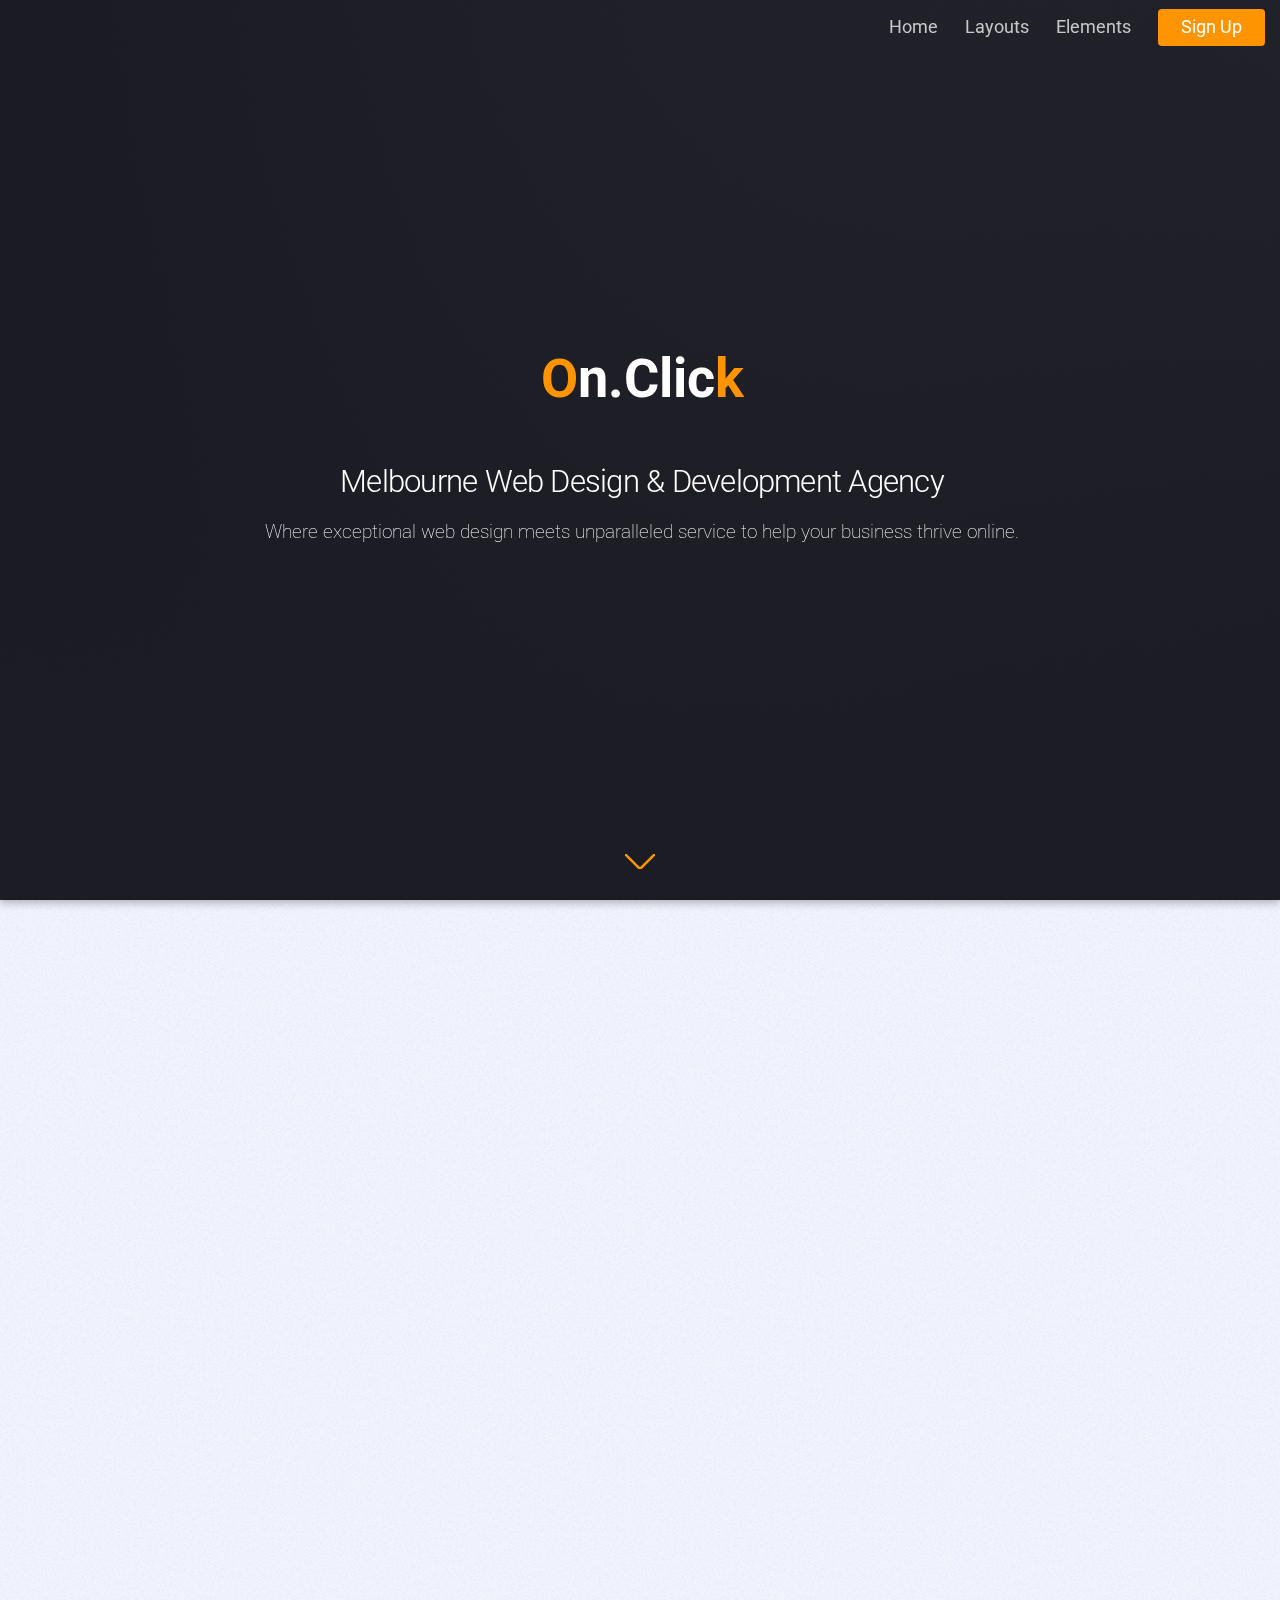
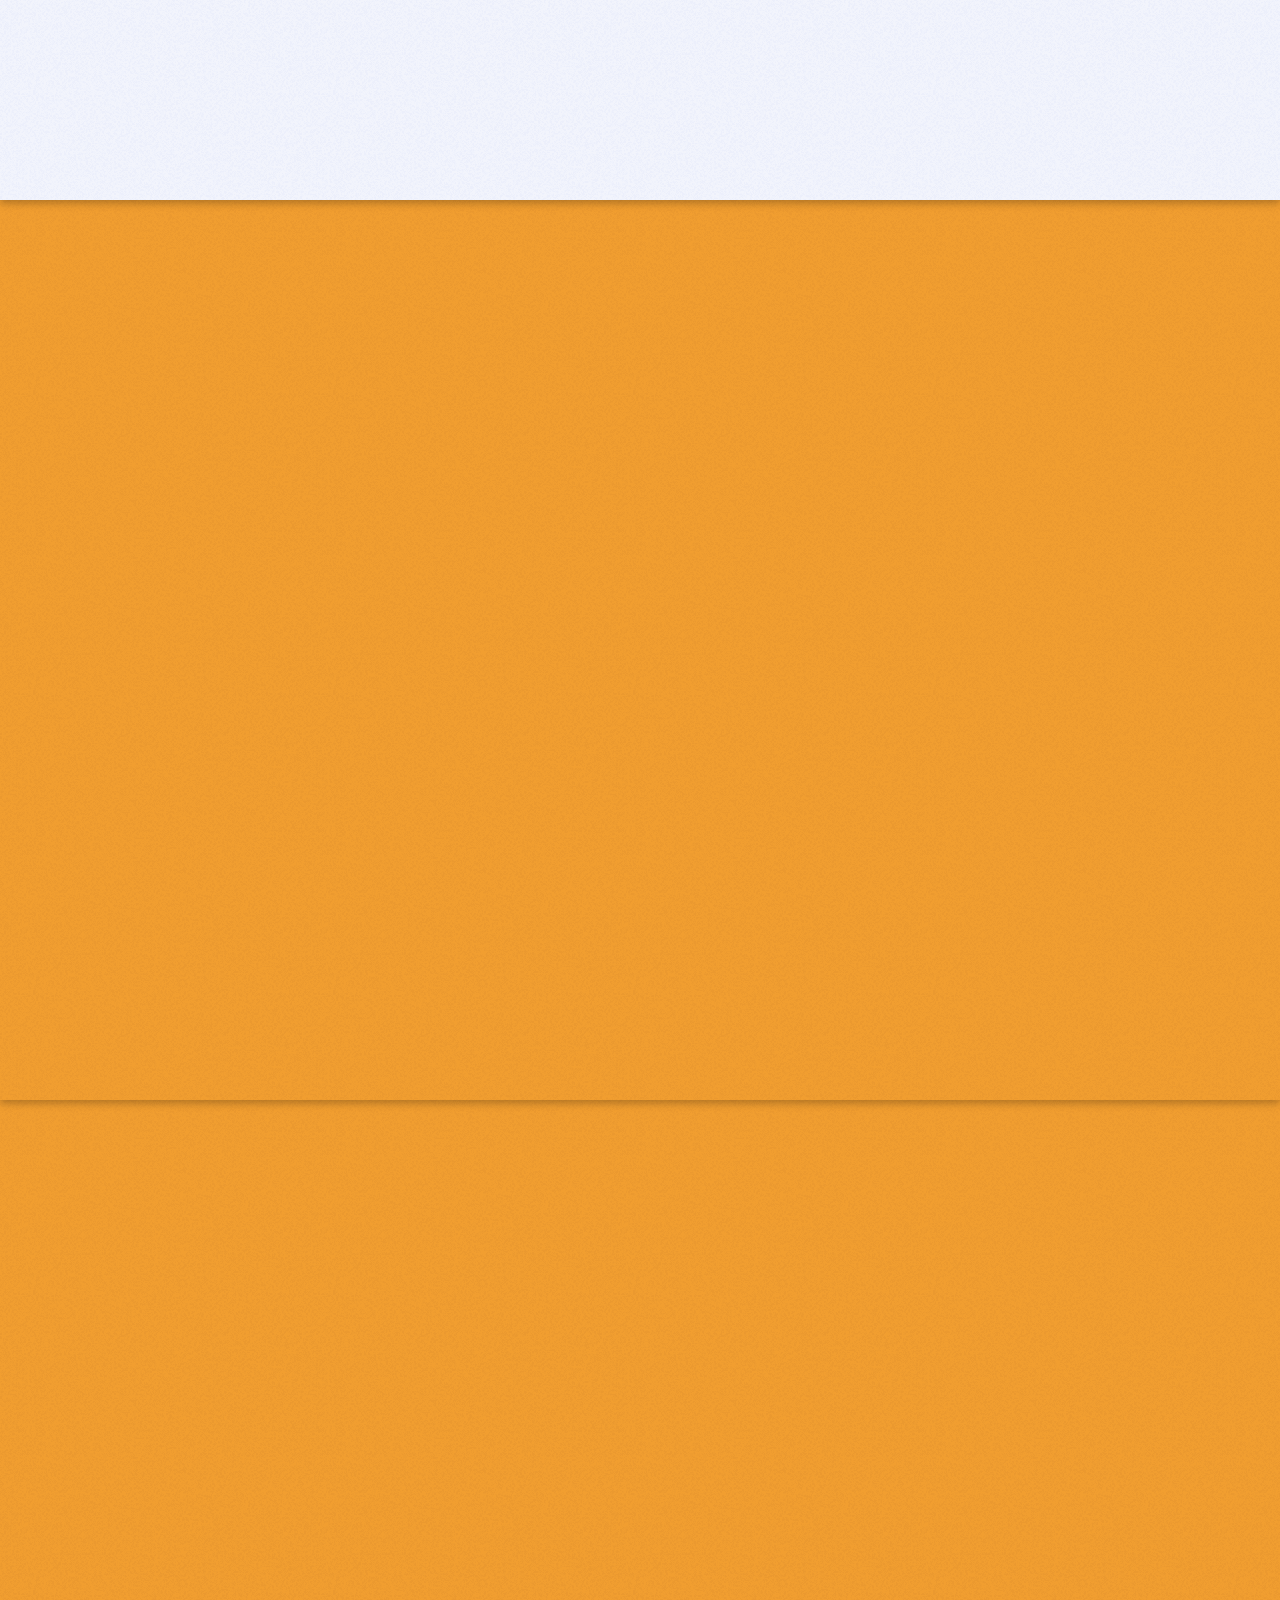
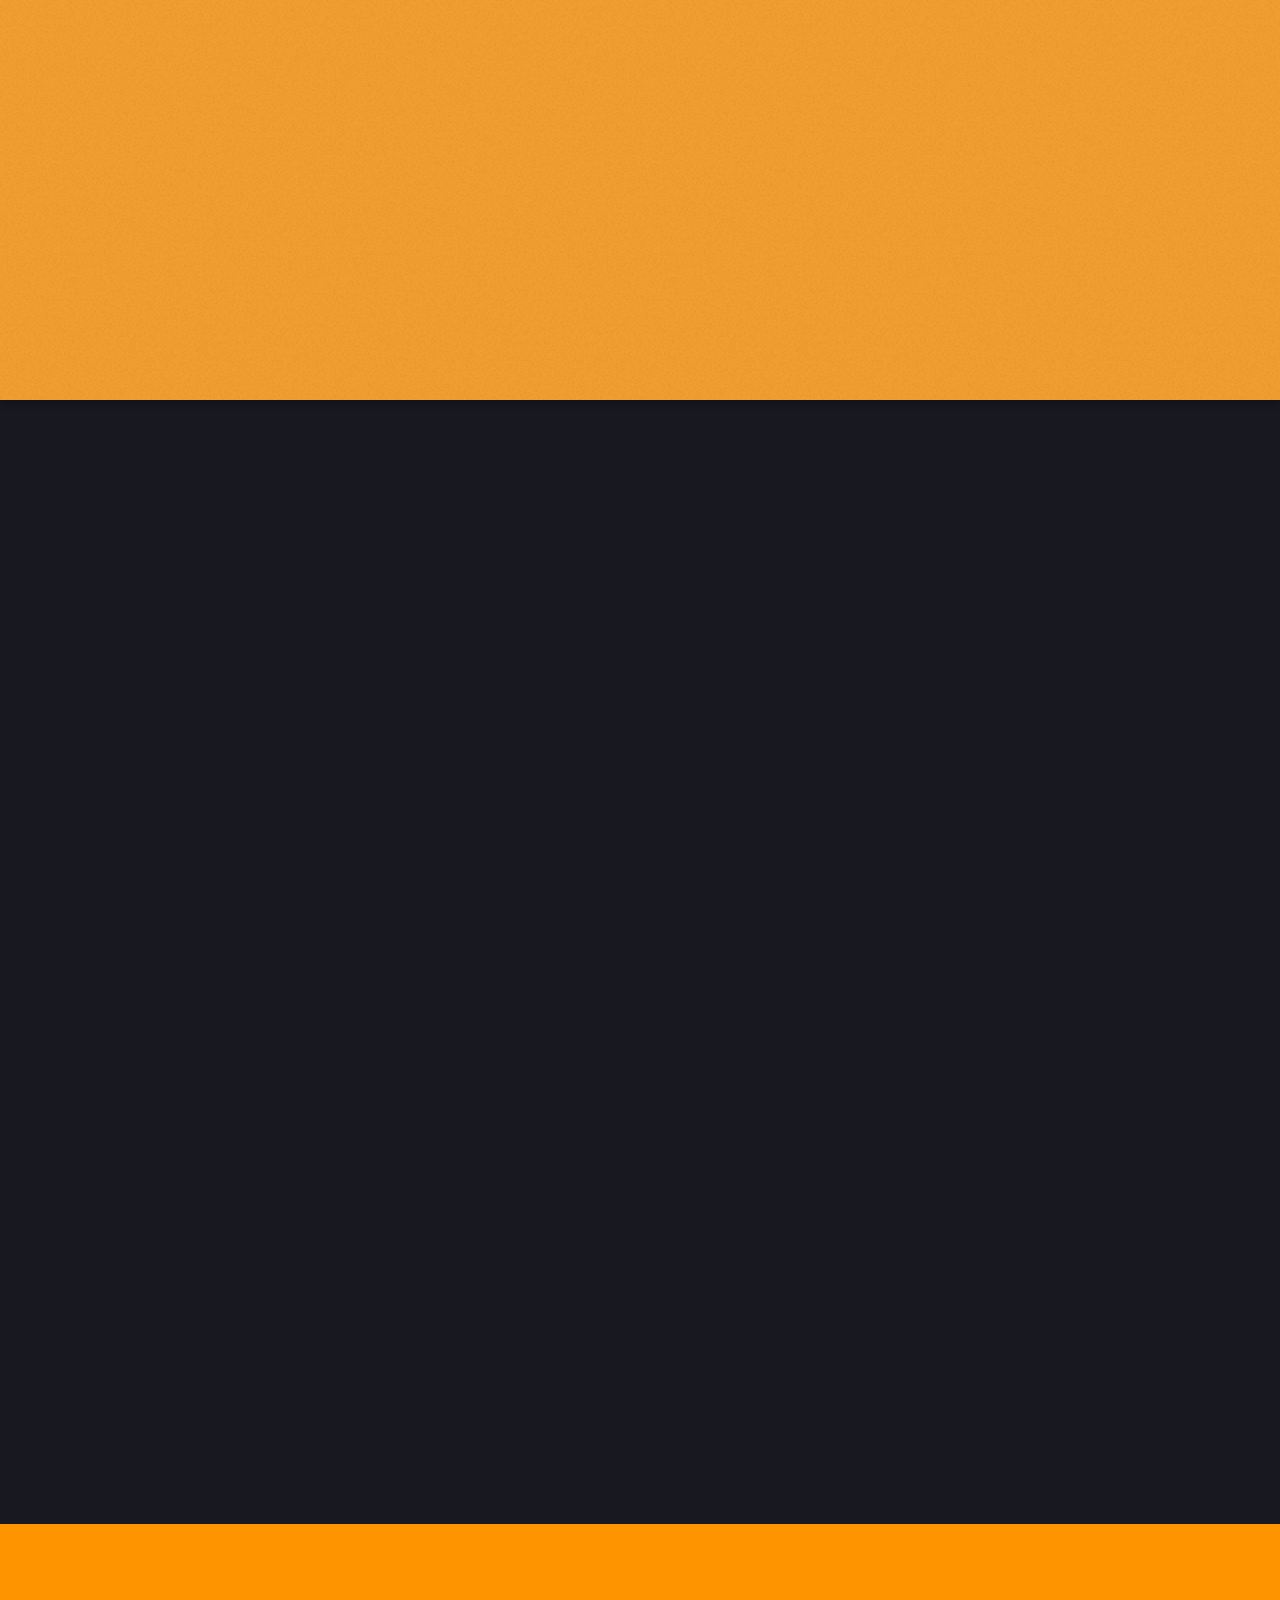
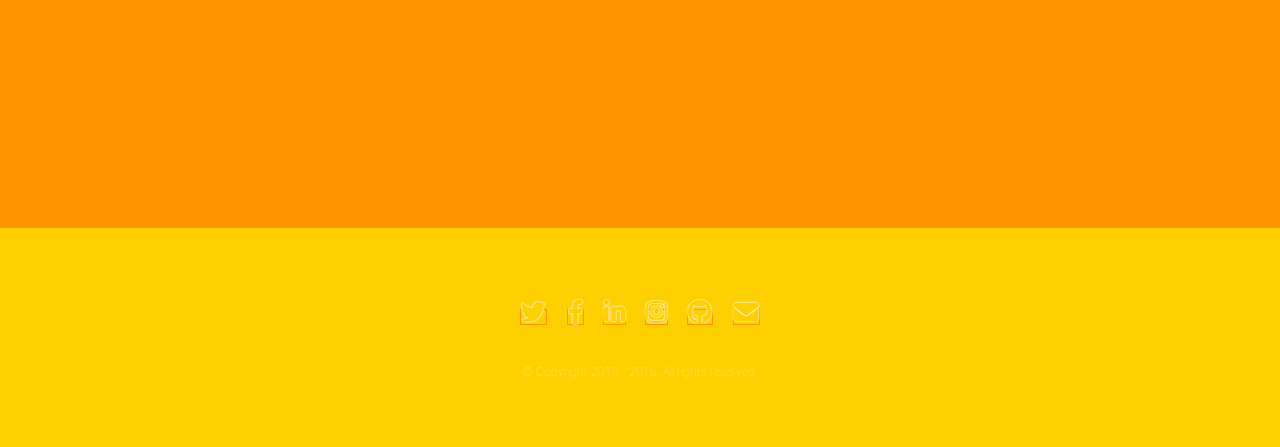
<file: index.html>
<!DOCTYPE html>
<!--
	Landed by HTML5 UP
	html5up.net | @ajlkn
	Free for personal and commercial use under the CCA 3.0 license (html5up.net/license)
-->
<html>
  <head>
    <title>On.CLick</title>
    <meta charset="utf-8" />
    <meta
      name="viewport"
      content="width=device-width, initial-scale=1, user-scalable=no"
    />
    <link rel="stylesheet" href="assets/css/main.css" />
    <noscript
      ><link rel="stylesheet" href="assets/css/noscript.css"
    /></noscript>

    <!-- jQuery -->
    <script
      src="https://code.jquery.com/jquery-3.7.1.js"
      integrity="sha256-eKhayi8LEQwp4NKxN+CfCh+3qOVUtJn3QNZ0TciWLP4="
      crossorigin="anonymous"
    ></script>
    <!--  -->
  </head>
  <body class="is-preload landing">
    <div id="page-wrapper">
      <!-- Header -->
      <header id="header">
        <nav id="nav">
          <ul>
            <li><a href="index.html">Home</a></li>
            <li>
              <a href="#">Layouts</a>
              <ul>
                <li><a href="left-sidebar.html">Left Sidebar</a></li>
                <li><a href="right-sidebar.html">Right Sidebar</a></li>
                <li><a href="no-sidebar.html">No Sidebar</a></li>
                <li>
                  <a href="#">Submenu</a>
                  <ul>
                    <li><a href="#">Option 1</a></li>
                    <li><a href="#">Option 2</a></li>
                    <li><a href="#">Option 3</a></li>
                    <li><a href="#">Option 4</a></li>
                  </ul>
                </li>
              </ul>
            </li>
            <li><a href="elements.html">Elements</a></li>
            <li><a href="#" class="button primary">Sign Up</a></li>
          </ul>
        </nav>
      </header>

      <!-- Banner -->
      <section id="banner">
        <div class="content">
          <header>
            <h1><span>O</span>n.Clic<span>k</span></h1>

            <h2>Melbourne Web Design & Development Agency</h2>
            <p>
              Where exceptional web design meets unparalleled service to help
              your business thrive online.

              <!-- <br /> -->
            </p>
          </header>
          <!-- <span class="image"><img src="images/pic01.jpg" alt="" /></span> -->
        </div>
        <a href="#one" class="goto-next scrolly">Next</a>
      </section>

      <!-- One -->
      <section id="one" class="spotlight style1 bottom">
        <span class="image fit main"
          ><img src="images/pic02.svg" alt=""
        /></span>
        <div class="content">
          <div class="container">
            <div class="row">
              <div class="col-6 col-12-medium">
                <header>
                  <h2>Ready to take your online presence to the next level?</h2>
                </header>
                <div class="col-12-medium blue">
                  <p>
                    At
                    <strong
                      ><span class="span-color">O</span>n.Clic<span
                        class="span-color"
                        >k</span
                      ></strong
                    >, We take the time to listen to your needs whether you are
                    a start-up or an established business looking to outshine
                    with innovative ideas!
                  </p>
                </div>
              </div>

              <div class="col-6 col-12-medium">
                <header>
                  <h2>
                    Need a professional web designer in
                    <span class="melbourne">Melbourne</span>?
                  </h2>
                </header>
                <div class="col-12-medium blue">
                  <p>
                    Let us help you create a website that not only showcases
                    your brand in the best possible light but also drives
                    meaningful results for your business.
                  </p>
                </div>
              </div>
            </div>
            <div class="x">
              <a>
                Contact us today to schedule a consultation with our team.
              </a>
            </div>
          </div>
        </div>
        <a href="#two" class="goto-next scrolly">Next</a>
      </section>

      <!-- Two -->
      <section id="two" class="spotlight style2 right">
        <span class="image fit main"
          ><img src="images/pic03.jpg" alt=""
        /></span>
        <div class="content">
          <div class="content-wrapper">
            <header>
              <h2>Why choose us?</h2>
              <p>
                We take pride in our exceptional team of designers, developers
                and coders.
              </p>
            </header>
            <h4>Creative web designers</h4>
            <p>
              Web design has changed a lot over the years. We keep on top of all
              modern development trends so that you're always ahead of the
              curve. Our focus is making your site fast, effective and easy to
              use.
            </p>
            <h4>Talented web developers</h4>
            <p>
              And let's not forget our talented coders, who work tirelessly
              behind the scenes to ensure that your website runs smoothly and
              efficiently. With meticulous attention to detail and a commitment
              to excellence, our coders ensure that every line of code is
              optimized for performance and reliability.
            </p>

            <!-- <ul class="actions">
              <li><a href="#" class="button">Learn More</a></li>
            </ul> -->
          </div>
        </div>
        <a href="#three" class="goto-next scrolly">Next</a>
      </section>

      <!-- Three -->
      <section id="three" class="spotlight style3 left">
        <span class="image fit main bottom"
          ><img src="images/pic04.jpg" alt=""
        /></span>
        <div class="content">
          <div class="content-wrapper">
            <header>
              <h2>
                <span class="span-color">O</span>n.Clic<span class="span-color"
                  >k</span
                >
                is about more than web development
              </h2>
            </header>
            <h4>
              We offer search engine optimization (SEO) services to help you
              climb the ranks of major search engines and increase your online
              visibility.
            </h4>
            <p>
              With our proven strategies and techniques, we'll help you attract
              more organic traffic to your website and grow your business
              online.
            </p>
            <ul class="actions">
              <li><a href="#" class="button">Learn More</a></li>
            </ul>
          </div>
        </div>
        <a href="#four" class="goto-next scrolly">Next</a>
      </section>

      <!-- Four -->
      <section id="four" class="wrapper style1 special fade-up">
        <div class="container">
          <header class="major">
            <h2>
              Whatever your needs may be, we have the skills and resources to
              turn your ideas into reality.
            </h2>
            <p>
              We pride ourselves on our ability to develop a wide range of
              websites tailored to meet the diverse needs of our clients.
            </p>
            <p>
              Whether you're a small business looking for a simple yet effective
              online presence or in need of a complex e-commerce solution, we
              have the expertise and experience to deliver exceptional results.
            </p>
          </header>
          <div class="box alt">
            <div class="row gtr-uniform">
              <section class="col-4 col-6-medium col-12-xsmall">
                <span class="icon solid alt major fa-chart-area"></span>
                <h3>Business</h3>
                <p>
                  Business-centric web development. From startups to established
                  enterprises, we specialize in websites that drive growth.
                </p>
              </section>
              <section class="col-4 col-6-medium col-12-xsmall">
                <span class="icon solid alt major fa-shopping-basket"> </span>
                <h3>E-commerce</h3>
                <p>
                  Unlock your online sales potential. Tailored e-commerce
                  websites designed to drive growth and maximize revenue.
                </p>
              </section>
              <section class="col-4 col-6-medium col-12-xsmall">
                <span class="icon solid alt major fa-plane-arrival"></span>
                <h3>Landing page</h3>
                <p>
                  First impressions matter. Elevate your brand with visually
                  stunning landing-page designs that leave a lasting impression.
                </p>
              </section>
              <section class="col-4 col-6-medium col-12-xsmall">
                <span class="icon solid alt major fa-laptop"></span>
                <h3>Personal website</h3>
                <p>
                  Showcase your story. Our personal website solutions are
                  designed to highlight your journey and achievements.
                </p>
              </section>
              <section class="col-4 col-6-medium col-12-xsmall">
                <span class="icon solid alt major fa-file"></span>
                <h3>Portfolio</h3>
                <p>
                  Your portfolio, our expertise. Let us create a stunning online
                  showcase for your work and achievements.
                </p>
              </section>
              <section class="col-4 col-6-medium col-12-xsmall">
                <span class="icon solid alt major fa-leaf"></span>
                <h3>Online brochure</h3>
                <p>
                  Reach your audience anywhere, anytime. With our online
                  brochures, your message is accessible across devices and
                  platforms.
                </p>
              </section>
            </div>
          </div>
          <footer class="major">
            <ul class="actions special">
              <li>
                <a class="button">Get a quote within 24 hours</a>
              </li>
            </ul>

            <!-- Contact Form -->
            <div class="container" id="contact-form">
              <form action="action_page.php">
                <label for="name"> </label>
                <input
                  type="text"
                  id="name"
                  name="firstname"
                  placeholder="Your name.."
                />

                <label for="phone"> </label>
                <input
                  type="text"
                  id="phone"
                  name="contact-number"
                  placeholder="Your contact number.."
                />

                <label for="email"> </label>
                <input
                  type="text"
                  id="email"
                  name="email-address"
                  placeholder="Your email address.."
                />

                <label for="state">State or Territory</label>
                <select id="state" name="state">
                  <option name="nsw">New South Wales</option>
                  <option name="vic">Victoria</option>
                  <option name="qld">Queensland</option>
                  <option name="wa">Western Australia</option>
                  <option name="sa">South Australia</option>
                  <option name="tas">Tasmania</option>
                  <option name="act">Australian Capital Territory</option>
                  <option name="nt">Northern Territory</option>
                </select>

                <label for="project-type">Project type</label>
                <select id="project-type" name="type">
                  <option name="business">Business</option>
                  <option name="commerce">E-commerce</option>
                  <option name="landing">Landing Page</option>
                  <option name="personal">Personal Website</option>
                  <option name="portfolio">Portfolio</option>
                  <option name="other">Other</option>
                </select>

                <label for="budget"> </label>
                <input placeholder="What is your budget?" type="text" />

                <label for="subject">Subject</label>
                <textarea
                  id="subject"
                  name="subject"
                  placeholder="Tell us more..
                  Who is your target audience?
                  Any spicific features?
                  Do you have a design in mind or would you like us to design your website?
                  Do you have an example of a silimar website that inspired you?
                  "
                  style="height: 200px"
                ></textarea>
                <label> </label>

                <input type="submit" value="Submit" />
              </form>
            </div>
            <!--  -->
          </footer>
        </div>
      </section>

      <!-- Five -->
      <section id="five" class="wrapper style2 special fade">
        <div class="container">
          <header>
            <h2>Magna faucibus lorem diam</h2>
            <p>
              Ante metus praesent faucibus ante integer id accumsan eleifend
            </p>
          </header>
          <form method="post" action="#" class="cta">
            <div class="row gtr-uniform gtr-50">
              <div class="col-8 col-12-xsmall">
                <input
                  type="email"
                  name="email"
                  id="email"
                  placeholder="Your Email Address"
                />
              </div>
              <div class="col-4 col-12-xsmall">
                <input type="submit" value="Get Started" class="fit primary" />
              </div>
            </div>
          </form>
        </div>
      </section>

      <!-- Footer -->
      <footer id="footer">
        <ul class="icons">
          <li>
            <a href="#" class="icon brands alt fa-twitter"
              ><span class="label">Twitter</span></a
            >
          </li>
          <li>
            <a href="#" class="icon brands alt fa-facebook-f"
              ><span class="label">Facebook</span></a
            >
          </li>
          <li>
            <a href="#" class="icon brands alt fa-linkedin-in"
              ><span class="label">LinkedIn</span></a
            >
          </li>
          <li>
            <a href="#" class="icon brands alt fa-instagram"
              ><span class="label">Instagram</span></a
            >
          </li>
          <li>
            <a href="#" class="icon brands alt fa-github"
              ><span class="label">GitHub</span></a
            >
          </li>
          <li>
            <a href="#" class="icon solid alt fa-envelope"
              ><span class="label">Email</span></a
            >
          </li>
        </ul>
        <ul class="copyright">
          <li>&copy; Copyright 2013 - 2016. All rights reserved.</li>
          <!-- <li>Design: <a href="http://html5up.net">HTML5 UP</a></li> -->
        </ul>
      </footer>
    </div>

    <!-- Scripts -->
    <script src="../assets/js/jquery.min.js"></script>

    <script src="./assets/js/jquery.scrolly.min.js"></script>
    <script src="./assets/js/jquery.dropotron.min.js"></script>
    <script src="./assets/js/jquery.scrollex.min.js"></script>
    <script src="./assets/js/browser.min.js"></script>
    <script src="./assets/js/breakpoints.min.js"></script>
    <script src="./assets/js/util.js"></script>
    <script src="./assets/js/main.js"></script>
    <!--  -->
    <script src="./assets/js/contact.form.js"></script>

    <!--  -->
  </body>
</html>
</file>
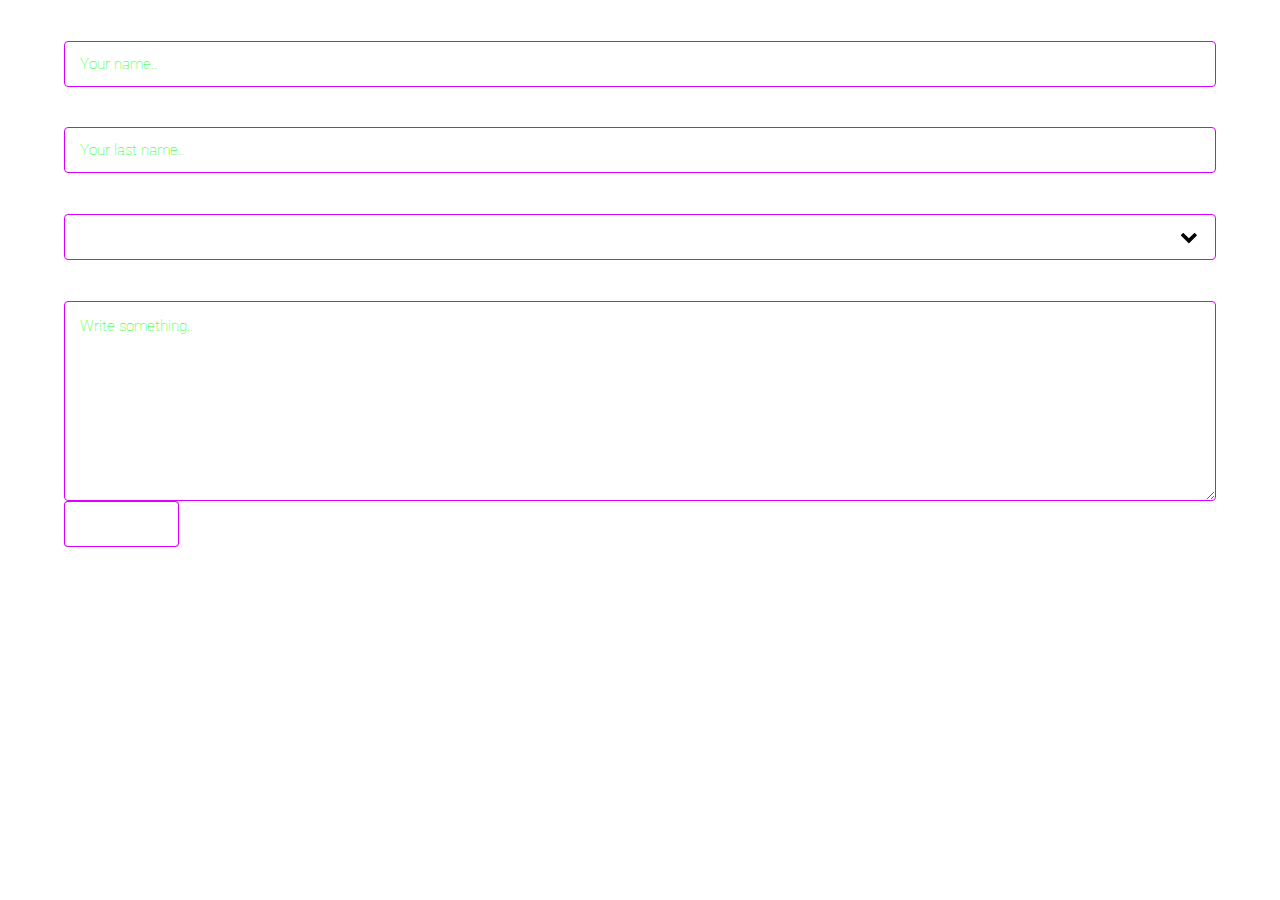
<file: form.html>
<!DOCTYPE html>

<html>
  <head>
    <title>Contact Form</title>
    <meta charset="utf-8" />
    <meta
      name="viewport"
      content="width=device-width, initial-scale=1, user-scalable=no"
    />
    <link rel="stylesheet" href="assets/css/main.css" />
    <noscript
      ><link rel="stylesheet" href="assets/css/noscript.css"
    /></noscript>
  </head>
  <body class="is-preload">
    <div class="container">
      <form action="action_page.php">
        <label for="fname">First Name</label>
        <input
          type="text"
          id="fname"
          name="firstname"
          placeholder="Your name.."
        />

        <label for="lname">Last Name</label>
        <input
          type="text"
          id="lname"
          name="lastname"
          placeholder="Your last name.."
        />

        <label for="country">Country</label>
        <select id="country" name="country">
          <option value="australia">Australia</option>
          <option value="canada">Canada</option>
          <option value="usa">USA</option>
        </select>

        <label for="subject">Subject</label>
        <textarea
          id="subject"
          name="subject"
          placeholder="Write something.."
          style="height: 200px"
        ></textarea>

        <input type="submit" value="Submit" />
      </form>
    </div>
  </body>
</html>
</file>
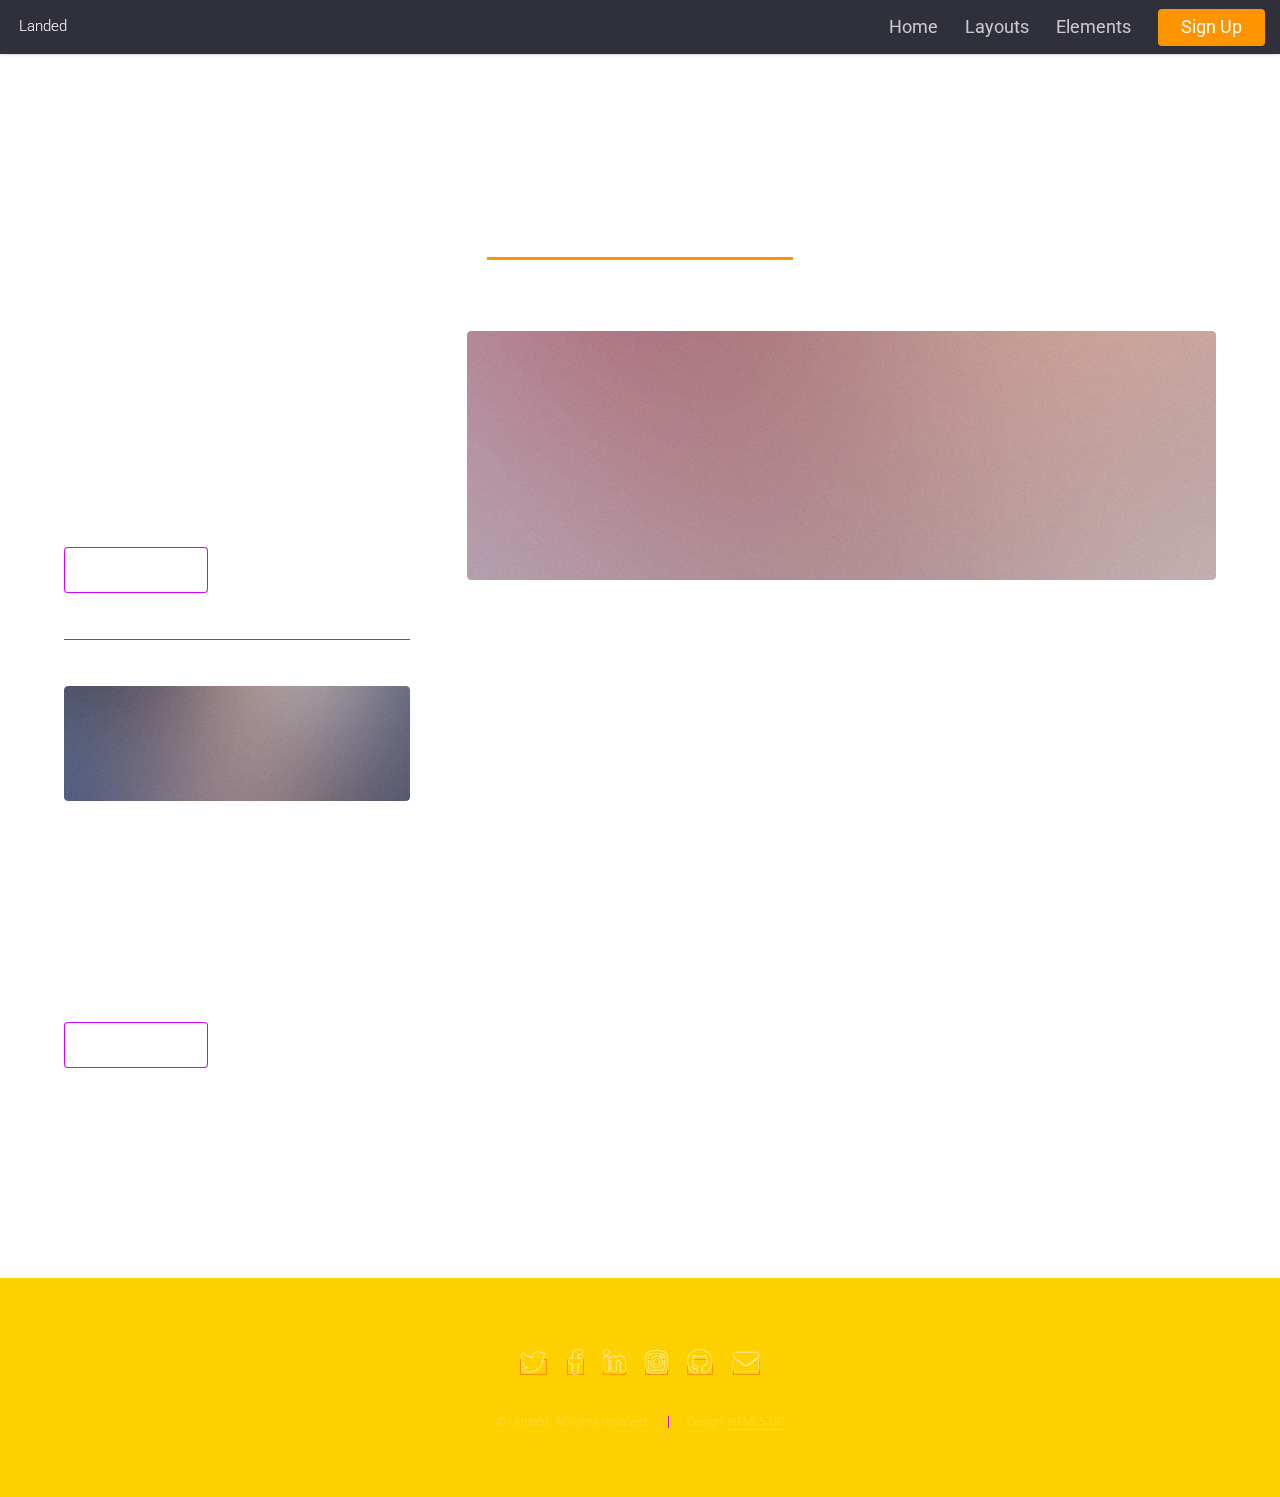
<file: left-sidebar.html>
<!DOCTYPE HTML>
<!--
	Landed by HTML5 UP
	html5up.net | @ajlkn
	Free for personal and commercial use under the CCA 3.0 license (html5up.net/license)
-->
<html>
	<head>
		<title>Left Sidebar - Landed by HTML5 UP</title>
		<meta charset="utf-8" />
		<meta name="viewport" content="width=device-width, initial-scale=1, user-scalable=no" />
		<link rel="stylesheet" href="assets/css/main.css" />
		<noscript><link rel="stylesheet" href="assets/css/noscript.css" /></noscript>
	</head>
	<body class="is-preload">
		<div id="page-wrapper">

			<!-- Header -->
				<header id="header">
					<h1 id="logo"><a href="index.html">Landed</a></h1>
					<nav id="nav">
						<ul>
							<li><a href="index.html">Home</a></li>
							<li>
								<a href="#">Layouts</a>
								<ul>
									<li><a href="left-sidebar.html">Left Sidebar</a></li>
									<li><a href="right-sidebar.html">Right Sidebar</a></li>
									<li><a href="no-sidebar.html">No Sidebar</a></li>
									<li>
										<a href="#">Submenu</a>
										<ul>
											<li><a href="#">Option 1</a></li>
											<li><a href="#">Option 2</a></li>
											<li><a href="#">Option 3</a></li>
											<li><a href="#">Option 4</a></li>
										</ul>
									</li>
								</ul>
							</li>
							<li><a href="elements.html">Elements</a></li>
							<li><a href="#" class="button primary">Sign Up</a></li>
						</ul>
					</nav>
				</header>

			<!-- Main -->
				<div id="main" class="wrapper style1">
					<div class="container">
						<header class="major">
							<h2>Left Sidebar</h2>
							<p>Ipsum dolor feugiat aliquam tempus sed magna lorem consequat accumsan</p>
						</header>
						<div class="row gtr-150">
							<div class="col-4 col-12-medium">

								<!-- Sidebar -->
									<section id="sidebar">
										<section>
											<h3>Magna Feugiat</h3>
											<p>Sed tristique purus vitae volutpat commodo suscipit amet sed nibh. Proin a ullamcorper sed blandit. Sed tristique purus vitae volutpat commodo suscipit ullamcorper commodo suscipit amet sed nibh. Proin a ullamcorper sed blandit..</p>
											<footer>
												<ul class="actions">
													<li><a href="#" class="button">Learn More</a></li>
												</ul>
											</footer>
										</section>
										<hr />
										<section>
											<a href="#" class="image fit"><img src="images/pic06.jpg" alt="" /></a>
											<h3>Amet Lorem Tempus</h3>
											<p>Sed tristique purus vitae volutpat commodo suscipit amet sed nibh. Proin a ullamcorper sed blandit. Sed tristique purus vitae volutpat commodo suscipit ullamcorper sed blandit lorem ipsum dolore.</p>
											<footer>
												<ul class="actions">
													<li><a href="#" class="button">Learn More</a></li>
												</ul>
											</footer>
										</section>
									</section>

							</div>
							<div class="col-8 col-12-medium imp-medium">

								<!-- Content -->
									<section id="content">
										<a href="#" class="image fit"><img src="images/pic05.jpg" alt="" /></a>
										<h3>Dolore Amet Consequat</h3>
										<p>Aliquam massa urna, imperdiet sit amet mi non, bibendum euismod est. Curabitur mi justo, tincidunt vel eros ullamcorper, porta cursus justo. Cras vel neque eros. Vestibulum diam quam, mollis at magna consectetur non, malesuada quis augue. Morbi tincidunt pretium interdum est. Curabitur mi justo, tincidunt vel eros ullamcorper, porta cursus justo. Cras vel neque eros. Vestibulum diam.</p>
										<p>Vestibulum diam quam, mollis at consectetur non, malesuada quis augue. Morbi tincidunt pretium interdum. Morbi mattis elementum orci, nec dictum porta cursus justo. Quisque ultricies lorem in ligula condimentum, et egestas turpis sagittis. Cras ac nunc urna. Nullam eget lobortis purus. Phasellus vitae tortor non est placerat tristique.</p>
										<h3>Sed Magna Ornare</h3>
										<p>In vestibulum massa quis arcu lobortis tempus. Nam pretium arcu in odio vulputate luctus. Suspendisse euismod lorem eget lacinia fringilla. Sed sed felis justo. Nunc sodales elit in laoreet aliquam. Nam gravida, nisl sit amet iaculis porttitor, risus nisi rutrum metus.</p>
										<ul>
											<li>Faucibus orci lobortis ac adipiscing integer.</li>
											<li>Col accumsan arcu mi aliquet placerat.</li>
											<li>Lobortis vestibulum ut magna tempor massa nascetur.</li>
											<li>Blandit massa non blandit tempor interdum.</li>
											<li>Lacinia mattis arcu nascetur lobortis.</li>
										</ul>
									</section>

							</div>
						</div>
					</div>
				</div>

			<!-- Footer -->
				<footer id="footer">
					<ul class="icons">
						<li><a href="#" class="icon brands alt fa-twitter"><span class="label">Twitter</span></a></li>
						<li><a href="#" class="icon brands alt fa-facebook-f"><span class="label">Facebook</span></a></li>
						<li><a href="#" class="icon brands alt fa-linkedin-in"><span class="label">LinkedIn</span></a></li>
						<li><a href="#" class="icon brands alt fa-instagram"><span class="label">Instagram</span></a></li>
						<li><a href="#" class="icon brands alt fa-github"><span class="label">GitHub</span></a></li>
						<li><a href="#" class="icon solid alt fa-envelope"><span class="label">Email</span></a></li>
					</ul>
					<ul class="copyright">
						<li>&copy; Untitled. All rights reserved.</li><li>Design: <a href="http://html5up.net">HTML5 UP</a></li>
					</ul>
				</footer>

		</div>

		<!-- Scripts -->
			<script src="assets/js/jquery.min.js"></script>
			<script src="assets/js/jquery.scrolly.min.js"></script>
			<script src="assets/js/jquery.dropotron.min.js"></script>
			<script src="assets/js/jquery.scrollex.min.js"></script>
			<script src="assets/js/browser.min.js"></script>
			<script src="assets/js/breakpoints.min.js"></script>
			<script src="assets/js/util.js"></script>
			<script src="assets/js/main.js"></script>

	</body>
</html>
</file>
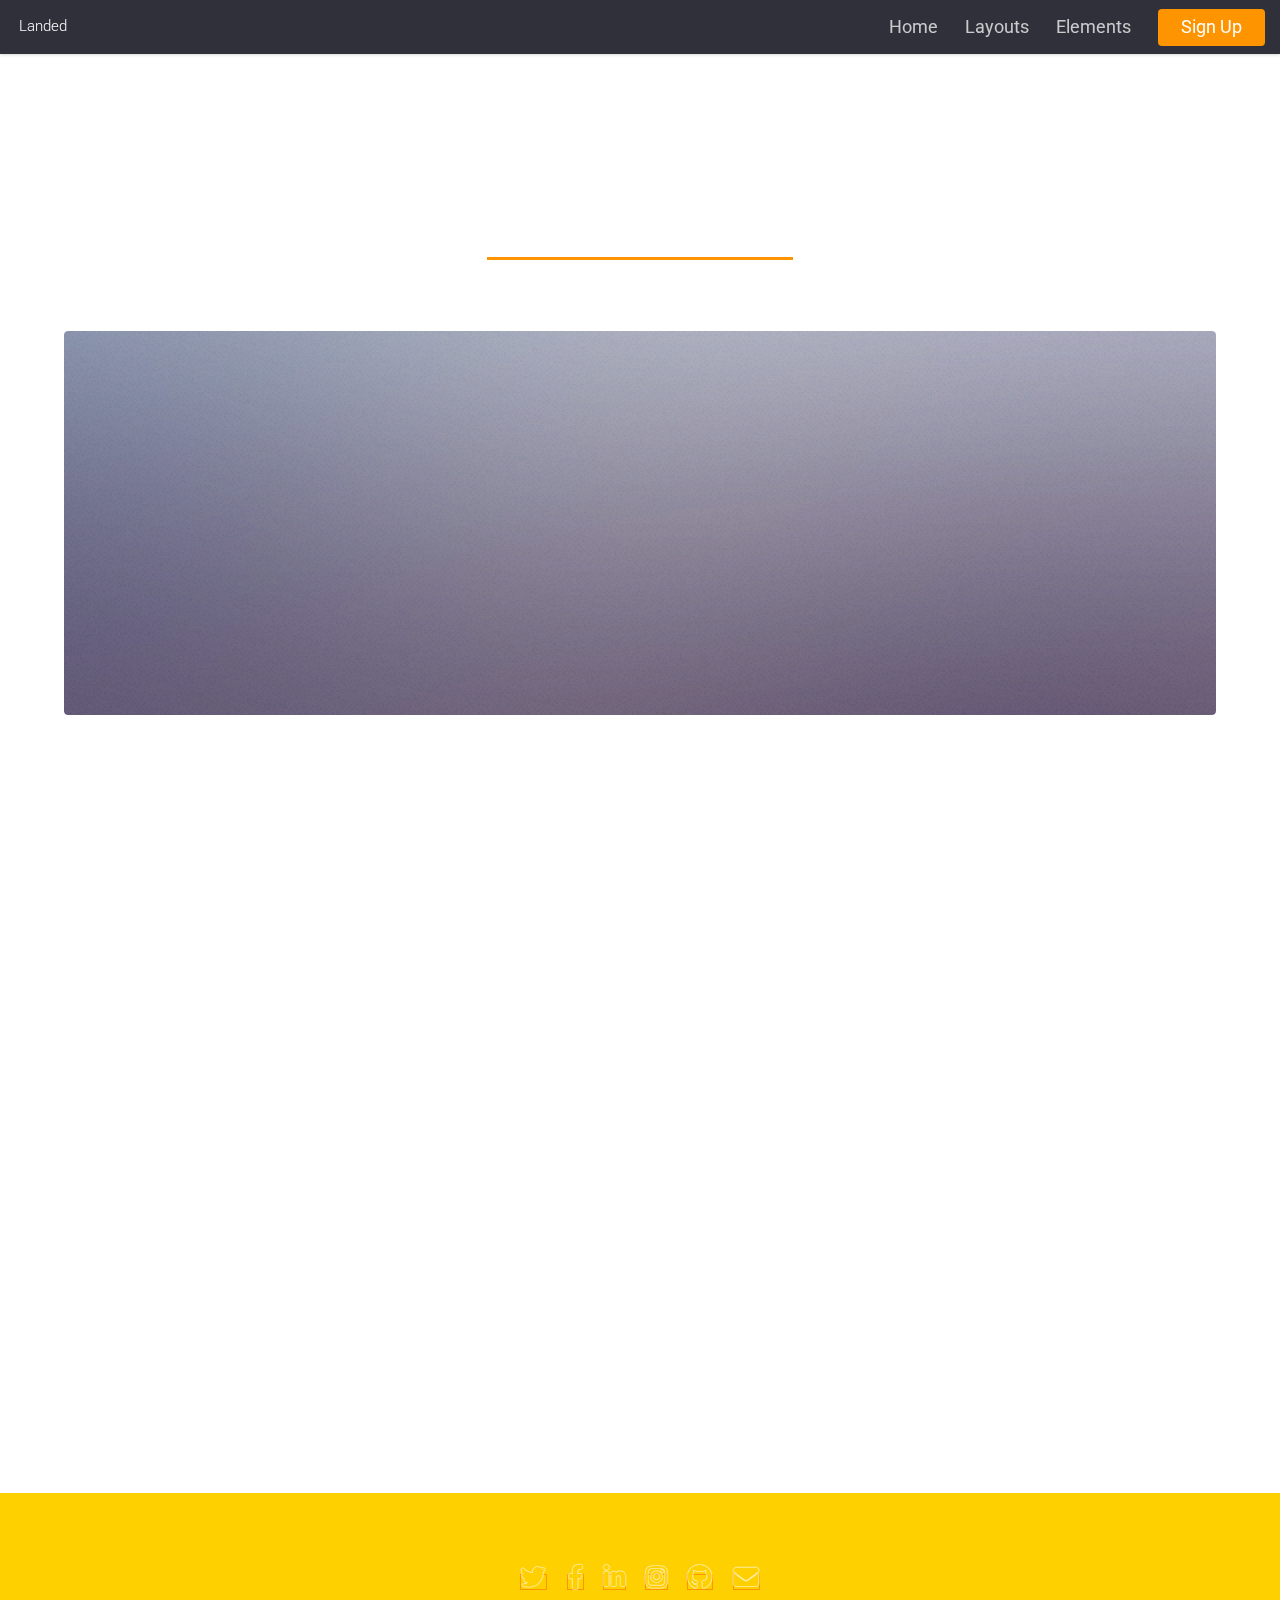
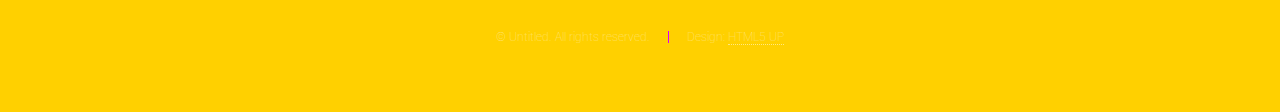
<file: no-sidebar.html>
<!DOCTYPE HTML>
<!--
	Landed by HTML5 UP
	html5up.net | @ajlkn
	Free for personal and commercial use under the CCA 3.0 license (html5up.net/license)
-->
<html>
	<head>
		<title>No Sidebar - Landed by HTML5 UP</title>
		<meta charset="utf-8" />
		<meta name="viewport" content="width=device-width, initial-scale=1, user-scalable=no" />
		<link rel="stylesheet" href="assets/css/main.css" />
		<noscript><link rel="stylesheet" href="assets/css/noscript.css" /></noscript>
	</head>
	<body class="is-preload">
		<div id="page-wrapper">

			<!-- Header -->
				<header id="header">
					<h1 id="logo"><a href="index.html">Landed</a></h1>
					<nav id="nav">
						<ul>
							<li><a href="index.html">Home</a></li>
							<li>
								<a href="#">Layouts</a>
								<ul>
									<li><a href="left-sidebar.html">Left Sidebar</a></li>
									<li><a href="right-sidebar.html">Right Sidebar</a></li>
									<li><a href="no-sidebar.html">No Sidebar</a></li>
									<li>
										<a href="#">Submenu</a>
										<ul>
											<li><a href="#">Option 1</a></li>
											<li><a href="#">Option 2</a></li>
											<li><a href="#">Option 3</a></li>
											<li><a href="#">Option 4</a></li>
										</ul>
									</li>
								</ul>
							</li>
							<li><a href="elements.html">Elements</a></li>
							<li><a href="#" class="button primary">Sign Up</a></li>
						</ul>
					</nav>
				</header>

			<!-- Main -->
				<div id="main" class="wrapper style1">
					<div class="container">
						<header class="major">
							<h2>No Sidebar</h2>
							<p>Ipsum dolor feugiat aliquam tempus sed magna lorem consequat accumsan</p>
						</header>

						<!-- Content -->
							<section id="content">
								<a href="#" class="image fit"><img src="images/pic07.jpg" alt="" /></a>
								<h3>Dolore Amet Consequat</h3>
								<p>Aliquam massa urna, imperdiet sit amet mi non, bibendum euismod est. Curabitur mi justo, tincidunt vel eros ullamcorper, porta cursus justo. Cras vel neque eros. Vestibulum diam quam, mollis at magna consectetur non, malesuada quis augue. Morbi tincidunt pretium interdum est. Curabitur mi justo, tincidunt vel eros ullamcorper, porta cursus justo. Cras vel neque eros. Vestibulum diam cubilia adipiscing interdum aliquet aliquet placerat cubilia accumsan cep ante nullam adipiscing tortor odio. Iaculis adipiscing accumsan nascetur in cras. Lacinia placerat.</p>
								<p>Vestibulum diam quam, mollis at consectetur non, malesuada quis augue. Morbi tincidunt pretium interdum. Morbi mattis elementum orci, nec dictum porta cursus justo. Quisque ultricies lorem in ligula condimentum, et egestas turpis sagittis. Cras ac nunc urna. Nullam eget lobortis purus. Phasellus vitae tortor non est placerat tristique faucibus magna adipiscing aliquet blandit nisi dolor accumsan nascetur lorem. Vis enim. Curae. Mi arcu vis aliquam ipsum non accumsan ac mi faucibus amet eu accumsan erat interdum semper accumsan. Eu sagittis tellus accumsan neque lorem penatibus in porttitor. Vivamus commodo curae. Condimentum lobortis praesent id ac lorem. Lorem vis ipsum dolor feugiat consequat dolore adipiscing.</p>
								<h3>Sed Magna Ornare</h3>
								<p>In vestibulum massa quis arcu lobortis tempus. Nam pretium arcu in odio vulputate luctus. Suspendisse euismod lorem eget lacinia fringilla. Sed sed felis justo. Nunc sodales elit in laoreet aliquam. Nam gravida, nisl sit amet iaculis porttitor, risus nisi rutrum metus. In accumsan lorem nunc ultrices a ac eu accumsan ac id nullam. Nec lobortis. Faucibus. Mi commodo laoreet arcu at non mi lacinia aliquet non lobortis phasellus accumsan nascetur varius. Integer orci porttitor eu faucibus aliquet faucibus ac accumsan adipiscing accumsan odio. Ut adipiscing.</p>
								<ul>
									<li>Faucibus orci lobortis ac adipiscing integer.</li>
									<li>Col accumsan arcu mi aliquet placerat.</li>
									<li>Lobortis vestibulum ut magna tempor massa nascetur.</li>
									<li>Blandit massa non blandit tempor interdum.</li>
									<li>Lacinia mattis arcu nascetur lobortis.</li>
								</ul>
							</section>

					</div>
				</div>

			<!-- Footer -->
				<footer id="footer">
					<ul class="icons">
						<li><a href="#" class="icon brands alt fa-twitter"><span class="label">Twitter</span></a></li>
						<li><a href="#" class="icon brands alt fa-facebook-f"><span class="label">Facebook</span></a></li>
						<li><a href="#" class="icon brands alt fa-linkedin-in"><span class="label">LinkedIn</span></a></li>
						<li><a href="#" class="icon brands alt fa-instagram"><span class="label">Instagram</span></a></li>
						<li><a href="#" class="icon brands alt fa-github"><span class="label">GitHub</span></a></li>
						<li><a href="#" class="icon solid alt fa-envelope"><span class="label">Email</span></a></li>
					</ul>
					<ul class="copyright">
						<li>&copy; Untitled. All rights reserved.</li><li>Design: <a href="http://html5up.net">HTML5 UP</a></li>
					</ul>
				</footer>

		</div>

		<!-- Scripts -->
			<script src="assets/js/jquery.min.js"></script>
			<script src="assets/js/jquery.scrolly.min.js"></script>
			<script src="assets/js/jquery.dropotron.min.js"></script>
			<script src="assets/js/jquery.scrollex.min.js"></script>
			<script src="assets/js/browser.min.js"></script>
			<script src="assets/js/breakpoints.min.js"></script>
			<script src="assets/js/util.js"></script>
			<script src="assets/js/main.js"></script>

	</body>
</html>
</file>
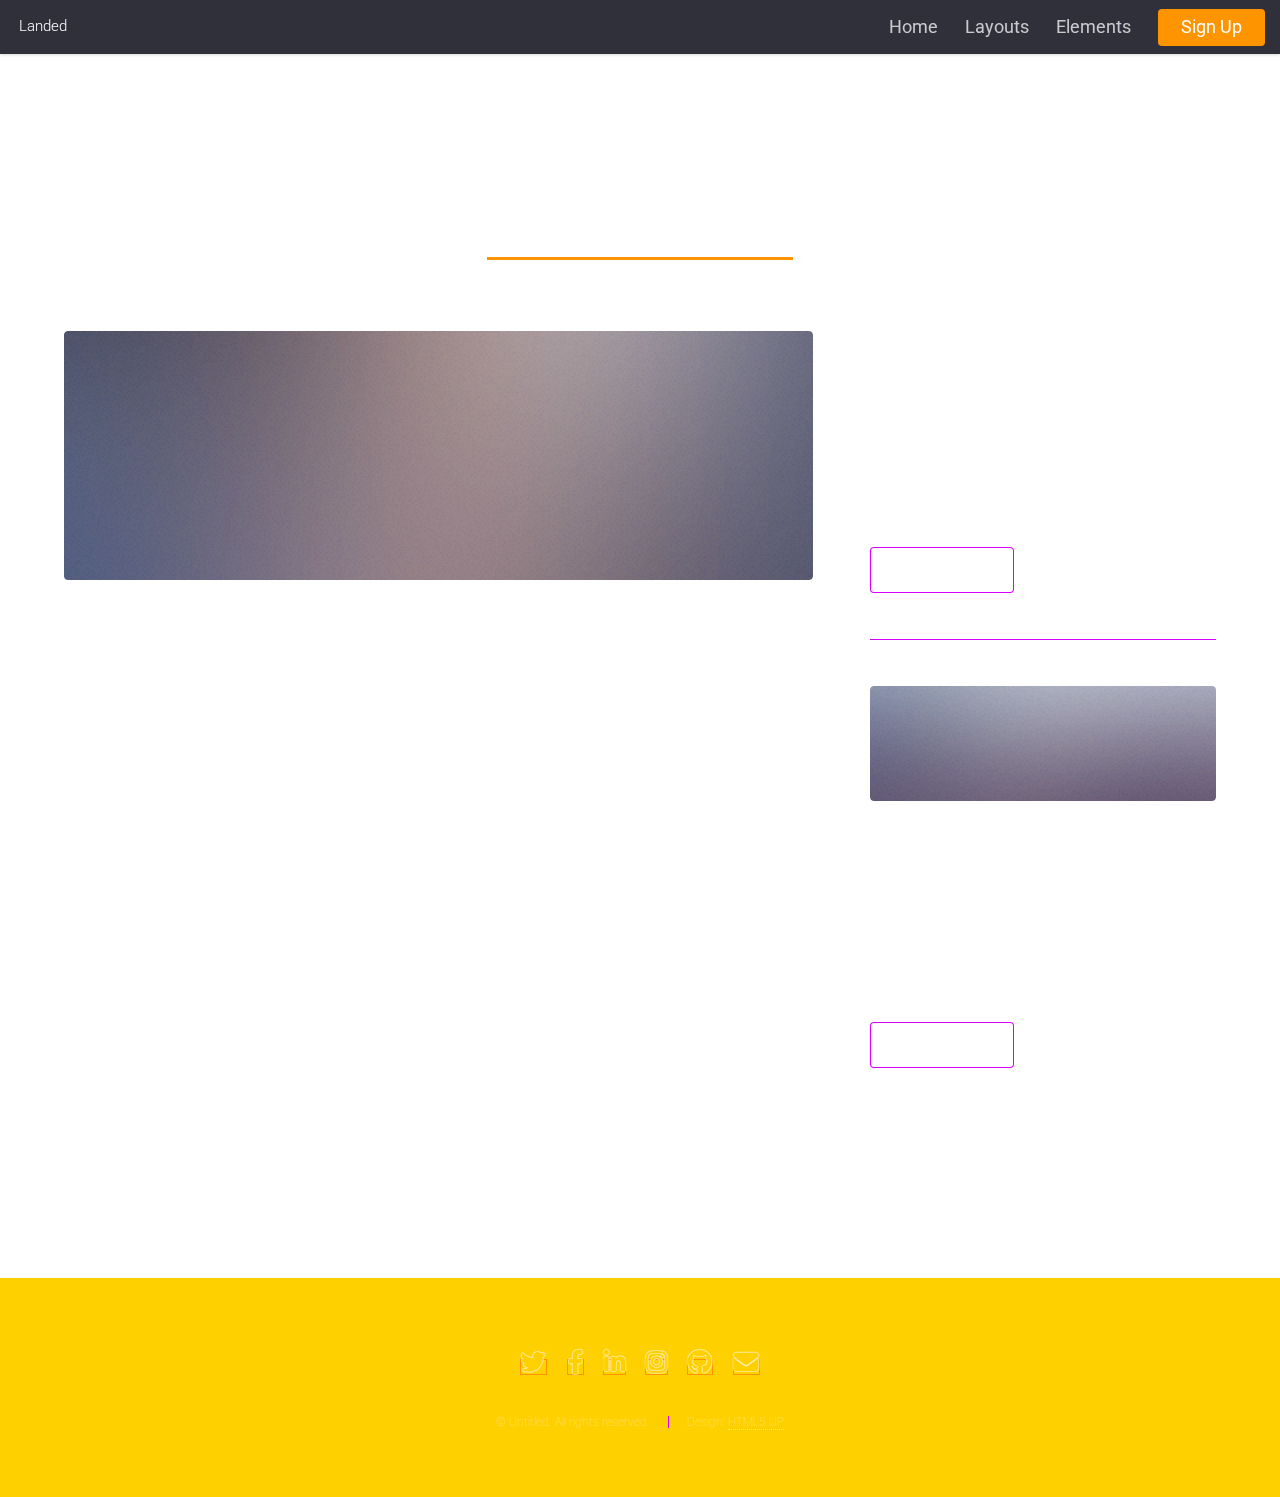
<file: right-sidebar.html>
<!DOCTYPE HTML>
<!--
	Landed by HTML5 UP
	html5up.net | @ajlkn
	Free for personal and commercial use under the CCA 3.0 license (html5up.net/license)
-->
<html>
	<head>
		<title>Right Sidebar - Landed by HTML5 UP</title>
		<meta charset="utf-8" />
		<meta name="viewport" content="width=device-width, initial-scale=1, user-scalable=no" />
		<link rel="stylesheet" href="assets/css/main.css" />
		<noscript><link rel="stylesheet" href="assets/css/noscript.css" /></noscript>
	</head>
	<body class="is-preload">
		<div id="page-wrapper">

			<!-- Header -->
				<header id="header">
					<h1 id="logo"><a href="index.html">Landed</a></h1>
					<nav id="nav">
						<ul>
							<li><a href="index.html">Home</a></li>
							<li>
								<a href="#">Layouts</a>
								<ul>
									<li><a href="left-sidebar.html">Left Sidebar</a></li>
									<li><a href="right-sidebar.html">Right Sidebar</a></li>
									<li><a href="no-sidebar.html">No Sidebar</a></li>
									<li>
										<a href="#">Submenu</a>
										<ul>
											<li><a href="#">Option 1</a></li>
											<li><a href="#">Option 2</a></li>
											<li><a href="#">Option 3</a></li>
											<li><a href="#">Option 4</a></li>
										</ul>
									</li>
								</ul>
							</li>
							<li><a href="elements.html">Elements</a></li>
							<li><a href="#" class="button primary">Sign Up</a></li>
						</ul>
					</nav>
				</header>

			<!-- Main -->
				<div id="main" class="wrapper style1">
					<div class="container">
						<header class="major">
							<h2>Right Sidebar</h2>
							<p>Ipsum dolor feugiat aliquam tempus sed magna lorem consequat accumsan</p>
						</header>
						<div class="row gtr-150">
							<div class="col-8 col-12-medium">

								<!-- Content -->
									<section id="content">
										<a href="#" class="image fit"><img src="images/pic06.jpg" alt="" /></a>
										<h3>Dolore Amet Consequat</h3>
										<p>Aliquam massa urna, imperdiet sit amet mi non, bibendum euismod est. Curabitur mi justo, tincidunt vel eros ullamcorper, porta cursus justo. Cras vel neque eros. Vestibulum diam quam, mollis at magna consectetur non, malesuada quis augue. Morbi tincidunt pretium interdum est. Curabitur mi justo, tincidunt vel eros ullamcorper, porta cursus justo. Cras vel neque eros. Vestibulum diam.</p>
										<p>Vestibulum diam quam, mollis at consectetur non, malesuada quis augue. Morbi tincidunt pretium interdum. Morbi mattis elementum orci, nec dictum porta cursus justo. Quisque ultricies lorem in ligula condimentum, et egestas turpis sagittis. Cras ac nunc urna. Nullam eget lobortis purus. Phasellus vitae tortor non est placerat tristique.</p>
										<h3>Sed Magna Ornare</h3>
										<p>In vestibulum massa quis arcu lobortis tempus. Nam pretium arcu in odio vulputate luctus. Suspendisse euismod lorem eget lacinia fringilla. Sed sed felis justo. Nunc sodales elit in laoreet aliquam. Nam gravida, nisl sit amet iaculis porttitor, risus nisi rutrum metus.</p>
										<ul>
											<li>Faucibus orci lobortis ac adipiscing integer.</li>
											<li>Col accumsan arcu mi aliquet placerat.</li>
											<li>Lobortis vestibulum ut magna tempor massa nascetur.</li>
											<li>Blandit massa non blandit tempor interdum.</li>
											<li>Lacinia mattis arcu nascetur lobortis.</li>
										</ul>
									</section>

							</div>
							<div class="col-4 col-12-medium">

								<!-- Sidebar -->
									<section id="sidebar">
										<section>
											<h3>Magna Feugiat</h3>
											<p>Sed tristique purus vitae volutpat commodo suscipit amet sed nibh. Proin a ullamcorper sed blandit. Sed tristique purus vitae volutpat commodo suscipit ullamcorper commodo suscipit amet sed nibh. Proin a ullamcorper sed blandit..</p>
											<footer>
												<ul class="actions">
													<li><a href="#" class="button">Learn More</a></li>
												</ul>
											</footer>
										</section>
										<hr />
										<section>
											<a href="#" class="image fit"><img src="images/pic07.jpg" alt="" /></a>
											<h3>Amet Lorem Tempus</h3>
											<p>Sed tristique purus vitae volutpat commodo suscipit amet sed nibh. Proin a ullamcorper sed blandit. Sed tristique purus vitae volutpat commodo suscipit ullamcorper sed blandit lorem ipsum dolore.</p>
											<footer>
												<ul class="actions">
													<li><a href="#" class="button">Learn More</a></li>
												</ul>
											</footer>
										</section>
									</section>

							</div>
						</div>
					</div>
				</div>

			<!-- Footer -->
				<footer id="footer">
					<ul class="icons">
						<li><a href="#" class="icon brands alt fa-twitter"><span class="label">Twitter</span></a></li>
						<li><a href="#" class="icon brands alt fa-facebook-f"><span class="label">Facebook</span></a></li>
						<li><a href="#" class="icon brands alt fa-linkedin-in"><span class="label">LinkedIn</span></a></li>
						<li><a href="#" class="icon brands alt fa-instagram"><span class="label">Instagram</span></a></li>
						<li><a href="#" class="icon brands alt fa-github"><span class="label">GitHub</span></a></li>
						<li><a href="#" class="icon solid alt fa-envelope"><span class="label">Email</span></a></li>
					</ul>
					<ul class="copyright">
						<li>&copy; Untitled. All rights reserved.</li><li>Design: <a href="http://html5up.net">HTML5 UP</a></li>
					</ul>
				</footer>

		</div>

		<!-- Scripts -->
			<script src="assets/js/jquery.min.js"></script>
			<script src="assets/js/jquery.scrolly.min.js"></script>
			<script src="assets/js/jquery.dropotron.min.js"></script>
			<script src="assets/js/jquery.scrollex.min.js"></script>
			<script src="assets/js/browser.min.js"></script>
			<script src="assets/js/breakpoints.min.js"></script>
			<script src="assets/js/util.js"></script>
			<script src="assets/js/main.js"></script>

	</body>
</html>
</file>
<file: assets/css/noscript.css>
/*
	Landed by HTML5 UP
	html5up.net | @ajlkn
	Free for personal and commercial use under the CCA 3.0 license (html5up.net/license)
*/

/* Loader */

	body.landing.is-preload:before {
		display: none;
	}

	body.landing.is-preload:after {
		display: none;
	}
</file>
<file: assets/css/main.css>
@import url("fontawesome-all.min.css");
@import url("https://fonts.googleapis.com/css?family=Roboto:100,300,100italic,300italic");

/*
	Landed by HTML5 UP
	html5up.net | @ajlkn
	Free for personal and commercial use under the CCA 3.0 license (html5up.net/license)
*/
:root {
  /* ORIGIONAL COLOURS ----- BACK-UP */
  /* --THEME-COLOR: #e44c4c; */
  /* --COLOR-1: rgba(255, 255, 255, 0.15); */
  /* --COLOR-2: #1c1d26; */
  /* --COLOR-3: rgba(255, 255, 255, 0.075); */
  /* --COLOR-4: rgba(255, 255, 255, 0.25); */
  /* --COLOR-5: var(--COLOR-8); */
  /* --COLOR-6: rgba(255, 255, 255, 0.5); */
  /* --COLOR-7: rgba(255, 255, 255, 0.3); */
  /* --COLOR-8: #272833; */
  /* --THEME-COLOR: #fe9400; */

  /*  */
  /* \\\\\\\\\\\\\\\\\\\\\\\\\\\\\\ */
  /* ORIGIONAL COLOURS  */
  /* --THEME-COLOR: #e44c4c; */
  --bg-color: #1a1a1a;
  --COLOR-1: #1a1a1a;
  --COLOR-2: rgb(23, 24, 32);
  --COLOR-3: rgb(23, 24, 32);
  --COLOR-4: rgb(0, 39, 236);
  --COLOR-5: var(--COLOR-8);
  --COLOR-6: rgb(0, 255, 0);
  --COLOR-7: rgb(217, 0, 255);
  --COLOR-8: #ffd000;
  /* \\\\\\\\\\\\\\\\\\\\\\\\\\\\\\\\\\\\\\\\\\\\\\ */
  /* --THEME-COLOR: #fe9d00; */
  --THEME-COLOR: #fe9400;

  /* --COLOR-1: rgba(254, 0, 0, 0.876); */
  /* --COLOR-2: #fe9400; */
  /* --COLOR-3: rgb(0, 8, 255); */
  /* --COLOR-4: rgb(0, 0, 0); */
  /* --COLOR-5: #fe9400af; */
  /* --COLOR-6: rgb(255, 162, 244); */
  /* --COLOR-7: rgb(63, 159, 79); */

  /* --COLOR-8: #ffd00088; */
}

html,
body,
div,
span,
applet,
object,
iframe,
h1,
h2,
h3,
h4,
h5,
h6,
p,
blockquote,
pre,
a,
abbr,
acronym,
address,
big,
cite,
code,
del,
dfn,
em,
img,
ins,
kbd,
q,
s,
samp,
small,
strike,
strong,
sub,
sup,
tt,
var,
b,
u,
i,
center,
dl,
dt,
dd,
ol,
ul,
li,
fieldset,
form,
label,
legend,
table,
caption,
tbody,
tfoot,
thead,
tr,
th,
td,
article,
aside,
canvas,
details,
embed,
figure,
figcaption,
footer,
header,
hgroup,
menu,
nav,
output,
ruby,
section,
summary,
time,
mark,
audio,
video {
  margin: 0;
  padding: 0;
  border: 0;
  font-size: 100%;
  font: inherit;
  vertical-align: baseline;
}

article,
aside,
details,
figcaption,
figure,
footer,
header,
hgroup,
menu,
nav,
section {
  display: block;
}

body {
  line-height: 1;
}

ol,
ul {
  list-style: none;
}

blockquote,
q {
  quotes: none;
}

blockquote:before,
blockquote:after,
q:before,
q:after {
  content: "";
  content: none;
}

table {
  border-collapse: collapse;
  border-spacing: 0;
}

body {
  -webkit-text-size-adjust: none;
}

mark {
  background-color: transparent;
  color: inherit;
}

input::-moz-focus-inner {
  border: 0;
  padding: 0;
}

input,
select,
textarea {
  -moz-appearance: none;
  -webkit-appearance: none;
  -ms-appearance: none;
  appearance: none;
}

/* Basic */

html {
  box-sizing: border-box;
}

*,
*:before,
*:after {
  box-sizing: inherit;
}

html,
body {
  /* background: var(--THEME-COLOR); */
}

body.is-preload *,
body.is-preload *:before,
body.is-preload *:after {
  -moz-animation: none !important;
  -webkit-animation: none !important;
  -ms-animation: none !important;
  animation: none !important;
  -moz-transition: none !important;
  -webkit-transition: none !important;
  -ms-transition: none !important;
  transition: none !important;
}

body,
input,
select,
textarea {
  color: rgba(255, 255, 255, 0.75);
  font-family: "Roboto", Helvetica, sans-serif;
  font-size: 15pt;
  font-weight: 100;
  line-height: 1.75em;
}

a {
  -moz-transition: border-color 0.2s ease-in-out, color 0.2s ease-in-out;
  -webkit-transition: border-color 0.2s ease-in-out, color 0.2s ease-in-out;
  -ms-transition: border-color 0.2s ease-in-out, color 0.2s ease-in-out;
  transition: border-color 0.2s ease-in-out, color 0.2s ease-in-out;
  border-bottom: dotted 1px;
  /* color: #e44c65; */
  color: var(--THEME-COLOR);
  text-decoration: none;
}

a:hover {
  /* color: #e44c65 !important; */
  color: var(--THEME-COLOR) !important;

  border-bottom-color: transparent;
}

strong,
b {
  color: #ffffff;
  font-weight: 300;
}

em,
i {
  font-style: italic;
}

p {
  margin: 0 0 2em 0;
}

h1,
h2,
h3,
h4,
h5,
h6 {
  color: #ffffff;
  font-weight: 300;
  line-height: 1em;
  margin: 0 0 1em 0;
}

h1 a,
h2 a,
h3 a,
h4 a,
h5 a,
h6 a {
  color: inherit;
  border: 0;
}

h2 {
  font-size: 2em;
  line-height: 1.5em;
  letter-spacing: -0.025em;
}

h3 {
  font-size: 1.35em;
  line-height: 1.5em;
}

h4 {
  font-size: 1.1em;
  line-height: 1.5em;
}

h5 {
  font-size: 0.9em;
  line-height: 1.5em;
}

h6 {
  font-size: 0.7em;
  line-height: 1.5em;
}

sub {
  font-size: 0.8em;
  position: relative;
  top: 0.5em;
}

sup {
  font-size: 0.8em;
  position: relative;
  top: -0.5em;
}

hr {
  border: 0;
  border-bottom: solid 1px var(--COLOR-7);
  margin: 3em 0;
}

hr.major {
  margin: 4em 0;
}

blockquote {
  border-left: solid 4px var(--COLOR-7);
  font-style: italic;
  margin: 0 0 2em 0;
  padding: 0.5em 0 0.5em 2em;
}

code {
  background: var(--COLOR-3);
  border-radius: 4px;
  font-family: "Courier New", monospace;
  font-size: 0.9em;
  margin: 0 0.25em;
  padding: 0.25em 0.65em;
}

pre {
  -webkit-overflow-scrolling: touch;
  font-family: "Courier New", monospace;
  font-size: 0.9em;
  margin: 0 0 2em 0;
}

pre code {
  display: block;
  line-height: 1.75em;
  padding: 1em 1.5em;
  overflow-x: auto;
}

.align-left {
  text-align: left;
}

.align-center {
  text-align: center;
}

.align-right {
  text-align: right;
}

/* Loader */

@-moz-keyframes spinner-show {
  0% {
    opacity: 0;
  }

  100% {
    opacity: 1;
  }
}

@-webkit-keyframes spinner-show {
  0% {
    opacity: 0;
  }

  100% {
    opacity: 1;
  }
}

@-ms-keyframes spinner-show {
  0% {
    opacity: 0;
  }

  100% {
    opacity: 1;
  }
}

@keyframes spinner-show {
  0% {
    opacity: 0;
  }

  100% {
    opacity: 1;
  }
}

@-moz-keyframes spinner-hide {
  0% {
    color: var(--COLOR-1);
    z-index: 100001;
    -moz-transform: scale(1) rotate(0deg);
    -webkit-transform: scale(1) rotate(0deg);
    -ms-transform: scale(1) rotate(0deg);
    transform: scale(1) rotate(0deg);
  }

  99% {
    color: var(--COLOR-2);
    z-index: 100001;
    -moz-transform: scale(0.5) rotate(360deg);
    -webkit-transform: scale(0.5) rotate(360deg);
    -ms-transform: scale(0.5) rotate(360deg);
    transform: scale(0.5) rotate(360deg);
  }

  100% {
    color: var(--COLOR-2);
    z-index: -1;
    -moz-transform: scale(0.5) rotate(360deg);
    -webkit-transform: scale(0.5) rotate(360deg);
    -ms-transform: scale(0.5) rotate(360deg);
    transform: scale(0.5) rotate(360deg);
  }
}

@-webkit-keyframes spinner-hide {
  0% {
    color: var(--COLOR-1);
    z-index: 100001;
    -moz-transform: scale(1) rotate(0deg);
    -webkit-transform: scale(1) rotate(0deg);
    -ms-transform: scale(1) rotate(0deg);
    transform: scale(1) rotate(0deg);
  }

  99% {
    color: var(--COLOR-2);
    z-index: 100001;
    -moz-transform: scale(0.5) rotate(360deg);
    -webkit-transform: scale(0.5) rotate(360deg);
    -ms-transform: scale(0.5) rotate(360deg);
    transform: scale(0.5) rotate(360deg);
  }

  100% {
    color: var(--COLOR-2);
    z-index: -1;
    -moz-transform: scale(0.5) rotate(360deg);
    -webkit-transform: scale(0.5) rotate(360deg);
    -ms-transform: scale(0.5) rotate(360deg);
    transform: scale(0.5) rotate(360deg);
  }
}

@-ms-keyframes spinner-hide {
  0% {
    color: var(--COLOR-1);
    z-index: 100001;
    -moz-transform: scale(1) rotate(0deg);
    -webkit-transform: scale(1) rotate(0deg);
    -ms-transform: scale(1) rotate(0deg);
    transform: scale(1) rotate(0deg);
  }

  99% {
    color: var(--COLOR-2);
    z-index: 100001;
    -moz-transform: scale(0.5) rotate(360deg);
    -webkit-transform: scale(0.5) rotate(360deg);
    -ms-transform: scale(0.5) rotate(360deg);
    transform: scale(0.5) rotate(360deg);
  }

  100% {
    color: var(--COLOR-2);
    z-index: -1;
    -moz-transform: scale(0.5) rotate(360deg);
    -webkit-transform: scale(0.5) rotate(360deg);
    -ms-transform: scale(0.5) rotate(360deg);
    transform: scale(0.5) rotate(360deg);
  }
}

@keyframes spinner-hide {
  0% {
    color: var(--COLOR-1);
    z-index: 100001;
    -moz-transform: scale(1) rotate(0deg);
    -webkit-transform: scale(1) rotate(0deg);
    -ms-transform: scale(1) rotate(0deg);
    transform: scale(1) rotate(0deg);
  }

  99% {
    color: var(--COLOR-2);
    z-index: 100001;
    -moz-transform: scale(0.5) rotate(360deg);
    -webkit-transform: scale(0.5) rotate(360deg);
    -ms-transform: scale(0.5) rotate(360deg);
    transform: scale(0.5) rotate(360deg);
  }

  100% {
    color: var(--COLOR-2);
    z-index: -1;
    -moz-transform: scale(0.5) rotate(360deg);
    -webkit-transform: scale(0.5) rotate(360deg);
    -ms-transform: scale(0.5) rotate(360deg);
    transform: scale(0.5) rotate(360deg);
  }
}

@-moz-keyframes spinner-rotate {
  0% {
    -moz-transform: scale(1) rotate(0deg);
    -webkit-transform: scale(1) rotate(0deg);
    -ms-transform: scale(1) rotate(0deg);
    transform: scale(1) rotate(0deg);
  }

  100% {
    -moz-transform: scale(1) rotate(360deg);
    -webkit-transform: scale(1) rotate(360deg);
    -ms-transform: scale(1) rotate(360deg);
    transform: scale(1) rotate(360deg);
  }
}

@-webkit-keyframes spinner-rotate {
  0% {
    -moz-transform: scale(1) rotate(0deg);
    -webkit-transform: scale(1) rotate(0deg);
    -ms-transform: scale(1) rotate(0deg);
    transform: scale(1) rotate(0deg);
  }

  100% {
    -moz-transform: scale(1) rotate(360deg);
    -webkit-transform: scale(1) rotate(360deg);
    -ms-transform: scale(1) rotate(360deg);
    transform: scale(1) rotate(360deg);
  }
}

@-ms-keyframes spinner-rotate {
  0% {
    -moz-transform: scale(1) rotate(0deg);
    -webkit-transform: scale(1) rotate(0deg);
    -ms-transform: scale(1) rotate(0deg);
    transform: scale(1) rotate(0deg);
  }

  100% {
    -moz-transform: scale(1) rotate(360deg);
    -webkit-transform: scale(1) rotate(360deg);
    -ms-transform: scale(1) rotate(360deg);
    transform: scale(1) rotate(360deg);
  }
}

@keyframes spinner-rotate {
  0% {
    -moz-transform: scale(1) rotate(0deg);
    -webkit-transform: scale(1) rotate(0deg);
    -ms-transform: scale(1) rotate(0deg);
    transform: scale(1) rotate(0deg);
  }

  100% {
    -moz-transform: scale(1) rotate(360deg);
    -webkit-transform: scale(1) rotate(360deg);
    -ms-transform: scale(1) rotate(360deg);
    transform: scale(1) rotate(360deg);
  }
}

@-moz-keyframes overlay-hide {
  0% {
    opacity: 1;
    z-index: 100000;
  }

  15% {
    opacity: 1;
    z-index: 100000;
  }

  99% {
    opacity: 0;
    z-index: 100000;
  }

  100% {
    opacity: 0;
    z-index: -1;
  }
}

@-webkit-keyframes overlay-hide {
  0% {
    opacity: 1;
    z-index: 100000;
  }

  15% {
    opacity: 1;
    z-index: 100000;
  }

  99% {
    opacity: 0;
    z-index: 100000;
  }

  100% {
    opacity: 0;
    z-index: -1;
  }
}

@-ms-keyframes overlay-hide {
  0% {
    opacity: 1;
    z-index: 100000;
  }

  15% {
    opacity: 1;
    z-index: 100000;
  }

  99% {
    opacity: 0;
    z-index: 100000;
  }

  100% {
    opacity: 0;
    z-index: -1;
  }
}

@keyframes overlay-hide {
  0% {
    opacity: 1;
    z-index: 100000;
  }

  15% {
    opacity: 1;
    z-index: 100000;
  }

  99% {
    opacity: 0;
    z-index: 100000;
  }

  100% {
    opacity: 0;
    z-index: -1;
  }
}

body.landing {
  text-decoration: none;
}

body.landing:before {
  -moz-osx-font-smoothing: grayscale;
  -webkit-font-smoothing: antialiased;
  display: inline-block;
  font-style: normal;
  font-variant: normal;
  text-rendering: auto;
  line-height: 1;
  text-transform: none !important;
  font-family: "Font Awesome 5 Free";
  font-weight: 900;
}

body.landing:before {
  -moz-animation: spinner-show 1.5s 1 0.25s ease forwards,
    spinner-hide 0.25s ease-in-out forwards !important;
  -webkit-animation: spinner-show 1.5s 1 0.25s ease forwards,
    spinner-hide 0.25s ease-in-out forwards !important;
  -ms-animation: spinner-show 1.5s 1 0.25s ease forwards,
    spinner-hide 0.25s ease-in-out forwards !important;
  animation: spinner-show 1.5s 1 0.25s ease forwards,
    spinner-hide 0.25s ease-in-out forwards !important;
  -moz-transform-origin: 50% 50%;
  -webkit-transform-origin: 50% 50%;
  -ms-transform-origin: 50% 50%;
  transform-origin: 50% 50%;
  color: var(--COLOR-1);
  content: "\f1ce";
  cursor: default;
  display: block;
  font-size: 2em;
  height: 2em;
  left: 50%;
  line-height: 2em;
  margin: -1em 0 0 -1em;
  opacity: 0;
  position: fixed;
  text-align: center;
  top: 50%;
  width: 2em;
  z-index: -1;
}

body.landing:after {
  -moz-animation: overlay-hide 1.5s ease-in forwards !important;
  -webkit-animation: overlay-hide 1.5s ease-in forwards !important;
  -ms-animation: overlay-hide 1.5s ease-in forwards !important;
  animation: overlay-hide 1.5s ease-in forwards !important;
  background: var(--COLOR-2);
  content: "";
  display: block;
  height: 100%;
  left: 0;
  opacity: 0;
  position: fixed;
  top: 0;
  width: 100%;
  z-index: -1;
}

body.landing.is-preload:before {
  -moz-animation: spinner-show 1.5s 1 0.25s ease forwards,
    spinner-rotate 0.75s infinite linear !important;
  -webkit-animation: spinner-show 1.5s 1 0.25s ease forwards,
    spinner-rotate 0.75s infinite linear !important;
  -ms-animation: spinner-show 1.5s 1 0.25s ease forwards,
    spinner-rotate 0.75s infinite linear !important;
  animation: spinner-show 1.5s 1 0.25s ease forwards,
    spinner-rotate 0.75s infinite linear !important;
  z-index: 100001;
}

body.landing.is-preload:after {
  -moz-animation: none !important;
  -webkit-animation: none !important;
  -ms-animation: none !important;
  animation: none !important;
  opacity: 1;
  z-index: 100000;
}

@media (-webkit-min-device-pixel-ratio: 2) {
  body.landing:before {
    line-height: 2.025em;
  }
}

/* Container */

.container {
  margin: 0 auto;
  max-width: calc(100% - 4em);
  width: 70em;
}

.container.xsmall {
  width: 17.5em;
}

.container.small {
  width: 35em;
}

.container.medium {
  width: 52.5em;
}

.container.large {
  width: 87.5em;
}

.container.xlarge {
  width: 105em;
}

.container.max {
  width: 100%;
}

@media screen and (max-width: 1280px) {
  .container {
    width: 90%;
    max-width: 100%;
  }
}

@media screen and (max-width: 980px) {
  .container {
    width: 100% !important;
  }
}

/* Row */

.row {
  display: flex;
  flex-wrap: wrap;
  box-sizing: border-box;
  align-items: stretch;
}

.row > * {
  box-sizing: border-box;
}

.row.gtr-uniform > * > :last-child {
  margin-bottom: 0;
}

.row.aln-left {
  justify-content: flex-start;
}

.row.aln-center {
  justify-content: center;
}

.row.aln-right {
  justify-content: flex-end;
}

.row.aln-top {
  align-items: flex-start;
}

.row.aln-middle {
  align-items: center;
}

.row.aln-bottom {
  align-items: flex-end;
}

.row > .imp {
  order: -1;
}

.row > .col-1 {
  width: 8.33333%;
}

.row > .off-1 {
  margin-left: 8.33333%;
}

.row > .col-2 {
  width: 16.66667%;
}

.row > .off-2 {
  margin-left: 16.66667%;
}

.row > .col-3 {
  width: 25%;
}

.row > .off-3 {
  margin-left: 25%;
}

.row > .col-4 {
  width: 33.33333%;
}

.row > .off-4 {
  margin-left: 33.33333%;
}

.row > .col-5 {
  width: 41.66667%;
}

.row > .off-5 {
  margin-left: 41.66667%;
}

.row > .col-6 {
  width: 50%;
}

.row > .off-6 {
  margin-left: 50%;
}

.row > .col-7 {
  width: 58.33333%;
}

.row > .off-7 {
  margin-left: 58.33333%;
}

.row > .col-8 {
  width: 66.66667%;
}

.row > .off-8 {
  margin-left: 66.66667%;
}

.row > .col-9 {
  width: 75%;
}

.row > .off-9 {
  margin-left: 75%;
}

.row > .col-10 {
  width: 83.33333%;
}

.row > .off-10 {
  margin-left: 83.33333%;
}

.row > .col-11 {
  width: 91.66667%;
}

.row > .off-11 {
  margin-left: 91.66667%;
}

.row > .col-12 {
  width: 100%;
}

.row > .off-12 {
  margin-left: 100%;
}

.row.gtr-0 {
  margin-top: 0;
  margin-left: 0em;
}

.row.gtr-0 > * {
  padding: 0 0 0 0em;
}

.row.gtr-0.gtr-uniform {
  margin-top: 0em;
}

.row.gtr-0.gtr-uniform > * {
  padding-top: 0em;
}

.row.gtr-25 {
  margin-top: 0;
  margin-left: -0.625em;
}

.row.gtr-25 > * {
  padding: 0 0 0 0.625em;
}

.row.gtr-25.gtr-uniform {
  margin-top: -0.625em;
}

.row.gtr-25.gtr-uniform > * {
  padding-top: 0.625em;
}

.row.gtr-50 {
  margin-top: 0;
  margin-left: -1.25em;
}

.row.gtr-50 > * {
  padding: 0 0 0 1.25em;
}

.row.gtr-50.gtr-uniform {
  margin-top: -1.25em;
}

.row.gtr-50.gtr-uniform > * {
  padding-top: 1.25em;
}

.row {
  margin-top: 0;
  margin-left: -2.5em;
}

.row > * {
  padding: 0 0 0 2.5em;
}

.row.gtr-uniform {
  margin-top: -2.5em;
}

.row.gtr-uniform > * {
  padding-top: 2.5em;
}

.row.gtr-150 {
  margin-top: 0;
  margin-left: -3.75em;
}

.row.gtr-150 > * {
  padding: 0 0 0 3.75em;
}

.row.gtr-150.gtr-uniform {
  margin-top: -3.75em;
}

.row.gtr-150.gtr-uniform > * {
  padding-top: 3.75em;
}

.row.gtr-200 {
  margin-top: 0;
  margin-left: -5em;
}

.row.gtr-200 > * {
  padding: 0 0 0 5em;
}

.row.gtr-200.gtr-uniform {
  margin-top: -5em;
}

.row.gtr-200.gtr-uniform > * {
  padding-top: 5em;
}

@media screen and (max-width: 1680px) {
  .row {
    display: flex;
    flex-wrap: wrap;
    box-sizing: border-box;
    align-items: stretch;
  }

  .row > * {
    box-sizing: border-box;
  }

  .row.gtr-uniform > * > :last-child {
    margin-bottom: 0;
  }

  .row.aln-left {
    justify-content: flex-start;
  }

  .row.aln-center {
    justify-content: center;
  }

  .row.aln-right {
    justify-content: flex-end;
  }

  .row.aln-top {
    align-items: flex-start;
  }

  .row.aln-middle {
    align-items: center;
  }

  .row.aln-bottom {
    align-items: flex-end;
  }

  .row > .imp-xlarge {
    order: -1;
  }

  .row > .col-1-xlarge {
    width: 8.33333%;
  }

  .row > .off-1-xlarge {
    margin-left: 8.33333%;
  }

  .row > .col-2-xlarge {
    width: 16.66667%;
  }

  .row > .off-2-xlarge {
    margin-left: 16.66667%;
  }

  .row > .col-3-xlarge {
    width: 25%;
  }

  .row > .off-3-xlarge {
    margin-left: 25%;
  }

  .row > .col-4-xlarge {
    width: 33.33333%;
  }

  .row > .off-4-xlarge {
    margin-left: 33.33333%;
  }

  .row > .col-5-xlarge {
    width: 41.66667%;
  }

  .row > .off-5-xlarge {
    margin-left: 41.66667%;
  }

  .row > .col-6-xlarge {
    width: 50%;
  }

  .row > .off-6-xlarge {
    margin-left: 50%;
  }

  .row > .col-7-xlarge {
    width: 58.33333%;
  }

  .row > .off-7-xlarge {
    margin-left: 58.33333%;
  }

  .row > .col-8-xlarge {
    width: 66.66667%;
  }

  .row > .off-8-xlarge {
    margin-left: 66.66667%;
  }

  .row > .col-9-xlarge {
    width: 75%;
  }

  .row > .off-9-xlarge {
    margin-left: 75%;
  }

  .row > .col-10-xlarge {
    width: 83.33333%;
  }

  .row > .off-10-xlarge {
    margin-left: 83.33333%;
  }

  .row > .col-11-xlarge {
    width: 91.66667%;
  }

  .row > .off-11-xlarge {
    margin-left: 91.66667%;
  }

  .row > .col-12-xlarge {
    width: 100%;
  }

  .row > .off-12-xlarge {
    margin-left: 100%;
  }

  .row.gtr-0 {
    margin-top: 0;
    margin-left: 0em;
  }

  .row.gtr-0 > * {
    padding: 0 0 0 0em;
  }

  .row.gtr-0.gtr-uniform {
    margin-top: 0em;
  }

  .row.gtr-0.gtr-uniform > * {
    padding-top: 0em;
  }

  .row.gtr-25 {
    margin-top: 0;
    margin-left: -0.625em;
  }

  .row.gtr-25 > * {
    padding: 0 0 0 0.625em;
  }

  .row.gtr-25.gtr-uniform {
    margin-top: -0.625em;
  }

  .row.gtr-25.gtr-uniform > * {
    padding-top: 0.625em;
  }

  .row.gtr-50 {
    margin-top: 0;
    margin-left: -1.25em;
  }

  .row.gtr-50 > * {
    padding: 0 0 0 1.25em;
  }

  .row.gtr-50.gtr-uniform {
    margin-top: -1.25em;
  }

  .row.gtr-50.gtr-uniform > * {
    padding-top: 1.25em;
  }

  .row {
    margin-top: 0;
    margin-left: -2.5em;
  }

  .row > * {
    padding: 0 0 0 2.5em;
  }

  .row.gtr-uniform {
    margin-top: -2.5em;
  }

  .row.gtr-uniform > * {
    padding-top: 2.5em;
  }

  .row.gtr-150 {
    margin-top: 0;
    margin-left: -3.75em;
  }

  .row.gtr-150 > * {
    padding: 0 0 0 3.75em;
  }

  .row.gtr-150.gtr-uniform {
    margin-top: -3.75em;
  }

  .row.gtr-150.gtr-uniform > * {
    padding-top: 3.75em;
  }

  .row.gtr-200 {
    margin-top: 0;
    margin-left: -5em;
  }

  .row.gtr-200 > * {
    padding: 0 0 0 5em;
  }

  .row.gtr-200.gtr-uniform {
    margin-top: -5em;
  }

  .row.gtr-200.gtr-uniform > * {
    padding-top: 5em;
  }
}

@media screen and (max-width: 1280px) {
  .row {
    display: flex;
    flex-wrap: wrap;
    box-sizing: border-box;
    align-items: stretch;
  }

  .row > * {
    box-sizing: border-box;
  }

  .row.gtr-uniform > * > :last-child {
    margin-bottom: 0;
  }

  .row.aln-left {
    justify-content: flex-start;
  }

  .row.aln-center {
    justify-content: center;
  }

  .row.aln-right {
    justify-content: flex-end;
  }

  .row.aln-top {
    align-items: flex-start;
  }

  .row.aln-middle {
    align-items: center;
  }

  .row.aln-bottom {
    align-items: flex-end;
  }

  .row > .imp-large {
    order: -1;
  }

  .row > .col-1-large {
    width: 8.33333%;
  }

  .row > .off-1-large {
    margin-left: 8.33333%;
  }

  .row > .col-2-large {
    width: 16.66667%;
  }

  .row > .off-2-large {
    margin-left: 16.66667%;
  }

  .row > .col-3-large {
    width: 25%;
  }

  .row > .off-3-large {
    margin-left: 25%;
  }

  .row > .col-4-large {
    width: 33.33333%;
  }

  .row > .off-4-large {
    margin-left: 33.33333%;
  }

  .row > .col-5-large {
    width: 41.66667%;
  }

  .row > .off-5-large {
    margin-left: 41.66667%;
  }

  .row > .col-6-large {
    width: 50%;
  }

  .row > .off-6-large {
    margin-left: 50%;
  }

  .row > .col-7-large {
    width: 58.33333%;
  }

  .row > .off-7-large {
    margin-left: 58.33333%;
  }

  .row > .col-8-large {
    width: 66.66667%;
  }

  .row > .off-8-large {
    margin-left: 66.66667%;
  }

  .row > .col-9-large {
    width: 75%;
  }

  .row > .off-9-large {
    margin-left: 75%;
  }

  .row > .col-10-large {
    width: 83.33333%;
  }

  .row > .off-10-large {
    margin-left: 83.33333%;
  }

  .row > .col-11-large {
    width: 91.66667%;
  }

  .row > .off-11-large {
    margin-left: 91.66667%;
  }

  .row > .col-12-large {
    width: 100%;
  }

  .row > .off-12-large {
    margin-left: 100%;
  }

  .row.gtr-0 {
    margin-top: 0;
    margin-left: 0em;
  }

  .row.gtr-0 > * {
    padding: 0 0 0 0em;
  }

  .row.gtr-0.gtr-uniform {
    margin-top: 0em;
  }

  .row.gtr-0.gtr-uniform > * {
    padding-top: 0em;
  }

  .row.gtr-25 {
    margin-top: 0;
    margin-left: -0.625em;
  }

  .row.gtr-25 > * {
    padding: 0 0 0 0.625em;
  }

  .row.gtr-25.gtr-uniform {
    margin-top: -0.625em;
  }

  .row.gtr-25.gtr-uniform > * {
    padding-top: 0.625em;
  }

  .row.gtr-50 {
    margin-top: 0;
    margin-left: -1.25em;
  }

  .row.gtr-50 > * {
    padding: 0 0 0 1.25em;
  }

  .row.gtr-50.gtr-uniform {
    margin-top: -1.25em;
  }

  .row.gtr-50.gtr-uniform > * {
    padding-top: 1.25em;
  }

  .row {
    margin-top: 0;
    margin-left: -2.5em;
  }

  .row > * {
    padding: 0 0 0 2.5em;
  }

  .row.gtr-uniform {
    margin-top: -2.5em;
  }

  .row.gtr-uniform > * {
    padding-top: 2.5em;
  }

  .row.gtr-150 {
    margin-top: 0;
    margin-left: -3.75em;
  }

  .row.gtr-150 > * {
    padding: 0 0 0 3.75em;
  }

  .row.gtr-150.gtr-uniform {
    margin-top: -3.75em;
  }

  .row.gtr-150.gtr-uniform > * {
    padding-top: 3.75em;
  }

  .row.gtr-200 {
    margin-top: 0;
    margin-left: -5em;
  }

  .row.gtr-200 > * {
    padding: 0 0 0 5em;
  }

  .row.gtr-200.gtr-uniform {
    margin-top: -5em;
  }

  .row.gtr-200.gtr-uniform > * {
    padding-top: 5em;
  }
}

@media screen and (max-width: 980px) {
  .row {
    display: flex;
    flex-wrap: wrap;
    box-sizing: border-box;
    align-items: stretch;
  }

  .row > * {
    box-sizing: border-box;
  }

  .row.gtr-uniform > * > :last-child {
    margin-bottom: 0;
  }

  .row.aln-left {
    justify-content: flex-start;
  }

  .row.aln-center {
    justify-content: center;
  }

  .row.aln-right {
    justify-content: flex-end;
  }

  .row.aln-top {
    align-items: flex-start;
  }

  .row.aln-middle {
    align-items: center;
  }

  .row.aln-bottom {
    align-items: flex-end;
  }

  .row > .imp-medium {
    order: -1;
  }

  .row > .col-1-medium {
    width: 8.33333%;
  }

  .row > .off-1-medium {
    margin-left: 8.33333%;
  }

  .row > .col-2-medium {
    width: 16.66667%;
  }

  .row > .off-2-medium {
    margin-left: 16.66667%;
  }

  .row > .col-3-medium {
    width: 25%;
  }

  .row > .off-3-medium {
    margin-left: 25%;
  }

  .row > .col-4-medium {
    width: 33.33333%;
  }

  .row > .off-4-medium {
    margin-left: 33.33333%;
  }

  .row > .col-5-medium {
    width: 41.66667%;
  }

  .row > .off-5-medium {
    margin-left: 41.66667%;
  }

  .row > .col-6-medium {
    width: 50%;
  }

  .row > .off-6-medium {
    margin-left: 50%;
  }

  .row > .col-7-medium {
    width: 58.33333%;
  }

  .row > .off-7-medium {
    margin-left: 58.33333%;
  }

  .row > .col-8-medium {
    width: 66.66667%;
  }

  .row > .off-8-medium {
    margin-left: 66.66667%;
  }

  .row > .col-9-medium {
    width: 75%;
  }

  .row > .off-9-medium {
    margin-left: 75%;
  }

  .row > .col-10-medium {
    width: 83.33333%;
  }

  .row > .off-10-medium {
    margin-left: 83.33333%;
  }

  .row > .col-11-medium {
    width: 91.66667%;
  }

  .row > .off-11-medium {
    margin-left: 91.66667%;
  }

  .row > .col-12-medium {
    width: 100%;
  }

  .row > .off-12-medium {
    margin-left: 100%;
  }

  .row.gtr-0 {
    margin-top: 0;
    margin-left: 0em;
  }

  .row.gtr-0 > * {
    padding: 0 0 0 0em;
  }

  .row.gtr-0.gtr-uniform {
    margin-top: 0em;
  }

  .row.gtr-0.gtr-uniform > * {
    padding-top: 0em;
  }

  .row.gtr-25 {
    margin-top: 0;
    margin-left: -0.625em;
  }

  .row.gtr-25 > * {
    padding: 0 0 0 0.625em;
  }

  .row.gtr-25.gtr-uniform {
    margin-top: -0.625em;
  }

  .row.gtr-25.gtr-uniform > * {
    padding-top: 0.625em;
  }

  .row.gtr-50 {
    margin-top: 0;
    margin-left: -1.25em;
  }

  .row.gtr-50 > * {
    padding: 0 0 0 1.25em;
  }

  .row.gtr-50.gtr-uniform {
    margin-top: -1.25em;
  }

  .row.gtr-50.gtr-uniform > * {
    padding-top: 1.25em;
  }

  .row {
    margin-top: 0;
    margin-left: -2.5em;
  }

  .row > * {
    padding: 0 0 0 2.5em;
  }

  .row.gtr-uniform {
    margin-top: -2.5em;
  }

  .row.gtr-uniform > * {
    padding-top: 2.5em;
  }

  .row.gtr-150 {
    margin-top: 0;
    margin-left: -3.75em;
  }

  .row.gtr-150 > * {
    padding: 0 0 0 3.75em;
  }

  .row.gtr-150.gtr-uniform {
    margin-top: -3.75em;
  }

  .row.gtr-150.gtr-uniform > * {
    padding-top: 3.75em;
  }

  .row.gtr-200 {
    margin-top: 0;
    margin-left: -5em;
  }

  .row.gtr-200 > * {
    padding: 0 0 0 5em;
  }

  .row.gtr-200.gtr-uniform {
    margin-top: -5em;
  }

  .row.gtr-200.gtr-uniform > * {
    padding-top: 5em;
  }
}

@media screen and (max-width: 736px) {
  .row {
    display: flex;
    flex-wrap: wrap;
    box-sizing: border-box;
    align-items: stretch;
  }

  .row > * {
    box-sizing: border-box;
  }

  .row.gtr-uniform > * > :last-child {
    margin-bottom: 0;
  }

  .row.aln-left {
    justify-content: flex-start;
  }

  .row.aln-center {
    justify-content: center;
  }

  .row.aln-right {
    justify-content: flex-end;
  }

  .row.aln-top {
    align-items: flex-start;
  }

  .row.aln-middle {
    align-items: center;
  }

  .row.aln-bottom {
    align-items: flex-end;
  }

  .row > .imp-small {
    order: -1;
  }

  .row > .col-1-small {
    width: 8.33333%;
  }

  .row > .off-1-small {
    margin-left: 8.33333%;
  }

  .row > .col-2-small {
    width: 16.66667%;
  }

  .row > .off-2-small {
    margin-left: 16.66667%;
  }

  .row > .col-3-small {
    width: 25%;
  }

  .row > .off-3-small {
    margin-left: 25%;
  }

  .row > .col-4-small {
    width: 33.33333%;
  }

  .row > .off-4-small {
    margin-left: 33.33333%;
  }

  .row > .col-5-small {
    width: 41.66667%;
  }

  .row > .off-5-small {
    margin-left: 41.66667%;
  }

  .row > .col-6-small {
    width: 50%;
  }

  .row > .off-6-small {
    margin-left: 50%;
  }

  .row > .col-7-small {
    width: 58.33333%;
  }

  .row > .off-7-small {
    margin-left: 58.33333%;
  }

  .row > .col-8-small {
    width: 66.66667%;
  }

  .row > .off-8-small {
    margin-left: 66.66667%;
  }

  .row > .col-9-small {
    width: 75%;
  }

  .row > .off-9-small {
    margin-left: 75%;
  }

  .row > .col-10-small {
    width: 83.33333%;
  }

  .row > .off-10-small {
    margin-left: 83.33333%;
  }

  .row > .col-11-small {
    width: 91.66667%;
  }

  .row > .off-11-small {
    margin-left: 91.66667%;
  }

  .row > .col-12-small {
    width: 100%;
  }

  .row > .off-12-small {
    margin-left: 100%;
  }

  .row.gtr-0 {
    margin-top: 0;
    margin-left: 0em;
  }

  .row.gtr-0 > * {
    padding: 0 0 0 0em;
  }

  .row.gtr-0.gtr-uniform {
    margin-top: 0em;
  }

  .row.gtr-0.gtr-uniform > * {
    padding-top: 0em;
  }

  .row.gtr-25 {
    margin-top: 0;
    margin-left: -0.625em;
  }

  .row.gtr-25 > * {
    padding: 0 0 0 0.625em;
  }

  .row.gtr-25.gtr-uniform {
    margin-top: -0.625em;
  }

  .row.gtr-25.gtr-uniform > * {
    padding-top: 0.625em;
  }

  .row.gtr-50 {
    margin-top: 0;
    margin-left: -1.25em;
  }

  .row.gtr-50 > * {
    padding: 0 0 0 1.25em;
  }

  .row.gtr-50.gtr-uniform {
    margin-top: -1.25em;
  }

  .row.gtr-50.gtr-uniform > * {
    padding-top: 1.25em;
  }

  .row {
    margin-top: 0;
    margin-left: -2.5em;
  }

  .row > * {
    padding: 0 0 0 2.5em;
  }

  .row.gtr-uniform {
    margin-top: -2.5em;
  }

  .row.gtr-uniform > * {
    padding-top: 2.5em;
  }

  .row.gtr-150 {
    margin-top: 0;
    margin-left: -3.75em;
  }

  .row.gtr-150 > * {
    padding: 0 0 0 3.75em;
  }

  .row.gtr-150.gtr-uniform {
    margin-top: -3.75em;
  }

  .row.gtr-150.gtr-uniform > * {
    padding-top: 3.75em;
  }

  .row.gtr-200 {
    margin-top: 0;
    margin-left: -5em;
  }

  .row.gtr-200 > * {
    padding: 0 0 0 5em;
  }

  .row.gtr-200.gtr-uniform {
    margin-top: -5em;
  }

  .row.gtr-200.gtr-uniform > * {
    padding-top: 5em;
  }
}

@media screen and (max-width: 480px) {
  .row {
    display: flex;
    flex-wrap: wrap;
    box-sizing: border-box;
    align-items: stretch;
  }

  .row > * {
    box-sizing: border-box;
  }

  .row.gtr-uniform > * > :last-child {
    margin-bottom: 0;
  }

  .row.aln-left {
    justify-content: flex-start;
  }

  .row.aln-center {
    justify-content: center;
  }

  .row.aln-right {
    justify-content: flex-end;
  }

  .row.aln-top {
    align-items: flex-start;
  }

  .row.aln-middle {
    align-items: center;
  }

  .row.aln-bottom {
    align-items: flex-end;
  }

  .row > .imp-xsmall {
    order: -1;
  }

  .row > .col-1-xsmall {
    width: 8.33333%;
  }

  .row > .off-1-xsmall {
    margin-left: 8.33333%;
  }

  .row > .col-2-xsmall {
    width: 16.66667%;
  }

  .row > .off-2-xsmall {
    margin-left: 16.66667%;
  }

  .row > .col-3-xsmall {
    width: 25%;
  }

  .row > .off-3-xsmall {
    margin-left: 25%;
  }

  .row > .col-4-xsmall {
    width: 33.33333%;
  }

  .row > .off-4-xsmall {
    margin-left: 33.33333%;
  }

  .row > .col-5-xsmall {
    width: 41.66667%;
  }

  .row > .off-5-xsmall {
    margin-left: 41.66667%;
  }

  .row > .col-6-xsmall {
    width: 50%;
  }

  .row > .off-6-xsmall {
    margin-left: 50%;
  }

  .row > .col-7-xsmall {
    width: 58.33333%;
  }

  .row > .off-7-xsmall {
    margin-left: 58.33333%;
  }

  .row > .col-8-xsmall {
    width: 66.66667%;
  }

  .row > .off-8-xsmall {
    margin-left: 66.66667%;
  }

  .row > .col-9-xsmall {
    width: 75%;
  }

  .row > .off-9-xsmall {
    margin-left: 75%;
  }

  .row > .col-10-xsmall {
    width: 83.33333%;
  }

  .row > .off-10-xsmall {
    margin-left: 83.33333%;
  }

  .row > .col-11-xsmall {
    width: 91.66667%;
  }

  .row > .off-11-xsmall {
    margin-left: 91.66667%;
  }

  .row > .col-12-xsmall {
    width: 100%;
  }

  .row > .off-12-xsmall {
    margin-left: 100%;
  }

  .row.gtr-0 {
    margin-top: 0;
    margin-left: 0em;
  }

  .row.gtr-0 > * {
    padding: 0 0 0 0em;
  }

  .row.gtr-0.gtr-uniform {
    margin-top: 0em;
  }

  .row.gtr-0.gtr-uniform > * {
    padding-top: 0em;
  }

  .row.gtr-25 {
    margin-top: 0;
    margin-left: -0.625em;
  }

  .row.gtr-25 > * {
    padding: 0 0 0 0.625em;
  }

  .row.gtr-25.gtr-uniform {
    margin-top: -0.625em;
  }

  .row.gtr-25.gtr-uniform > * {
    padding-top: 0.625em;
  }

  .row.gtr-50 {
    margin-top: 0;
    margin-left: -1.25em;
  }

  .row.gtr-50 > * {
    padding: 0 0 0 1.25em;
  }

  .row.gtr-50.gtr-uniform {
    margin-top: -1.25em;
  }

  .row.gtr-50.gtr-uniform > * {
    padding-top: 1.25em;
  }

  .row {
    margin-top: 0;
    margin-left: -2.5em;
  }

  .row > * {
    padding: 0 0 0 2.5em;
  }

  .row.gtr-uniform {
    margin-top: -2.5em;
  }

  .row.gtr-uniform > * {
    padding-top: 2.5em;
  }

  .row.gtr-150 {
    margin-top: 0;
    margin-left: -3.75em;
  }

  .row.gtr-150 > * {
    padding: 0 0 0 3.75em;
  }

  .row.gtr-150.gtr-uniform {
    margin-top: -3.75em;
  }

  .row.gtr-150.gtr-uniform > * {
    padding-top: 3.75em;
  }

  .row.gtr-200 {
    margin-top: 0;
    margin-left: -5em;
  }

  .row.gtr-200 > * {
    padding: 0 0 0 5em;
  }

  .row.gtr-200.gtr-uniform {
    margin-top: -5em;
  }

  .row.gtr-200.gtr-uniform > * {
    padding-top: 5em;
  }
}

/* Section/Article */

section.special,
article.special {
  text-align: center;
}

header p {
  color: #ffffff;
  position: relative;
  margin: 0 0 1.5em 0;
}

header h2 + p {
  font-size: 1.25em;
  margin-top: -1em;
  line-height: 1.75em;
}

header h3 + p {
  font-size: 1.1em;
  margin-top: -0.8em;
  line-height: 1.75em;
}

header h4 + p,
header h5 + p,
header h6 + p {
  font-size: 0.9em;
  margin-top: -0.6em;
  line-height: 1.5em;
}

header.major {
  margin: 0 0 4em 0;
  position: relative;
  text-align: center;
}

header.major:after {
  /* background: #e44c65; */
  background: var(--THEME-COLOR);

  content: "";
  display: inline-block;
  height: 0.2em;
  max-width: 20em;
  width: 75%;
}

footer.major {
  margin: 4em 0 0 0;
}

/* Form */

form {
  margin: 0 0 2em 0;
}

form.cta {
  max-width: 35em;
  margin-left: auto;
  margin-right: auto;
}

label {
  color: #ffffff;
  display: block;
  font-size: 0.9em;
  font-weight: 300;
  margin: 0 0 1em 0;
}

input[type="text"],
input[type="password"],
input[type="email"],
select,
textarea {
  -moz-appearance: none;
  -webkit-appearance: none;
  -ms-appearance: none;
  appearance: none;
  -moz-transition: border-color 0.2s ease-in-out;
  -webkit-transition: border-color 0.2s ease-in-out;
  -ms-transition: border-color 0.2s ease-in-out;
  transition: border-color 0.2s ease-in-out;
  background: transparent;
  border-radius: 4px;
  border: solid 1px var(--COLOR-7);
  color: inherit;
  display: block;
  outline: 0;
  padding: 0 1em;
  text-decoration: none;
  width: 100%;
}

input[type="text"]:invalid,
input[type="password"]:invalid,
input[type="email"]:invalid,
select:invalid,
textarea:invalid {
  box-shadow: none;
}

input[type="text"]:focus,
input[type="password"]:focus,
input[type="email"]:focus,
select:focus,
textarea:focus {
  /* border-color: #e44c65; */
  border-color: var(--THEME-COLOR);
}

select {
  background-image: url("data:image/svg+xml;charset=utf8,%3Csvg xmlns='http://www.w3.org/2000/svg' width='40' height='40' preserveAspectRatio='none' viewBox='0 0 40 40'%3E%3Cpath d='M9.4,12.3l10.4,10.4l10.4-10.4c0.2-0.2,0.5-0.4,0.9-0.4c0.3,0,0.6,0.1,0.9,0.4l3.3,3.3c0.2,0.2,0.4,0.5,0.4,0.9 c0,0.4-0.1,0.6-0.4,0.9L20.7,31.9c-0.2,0.2-0.5,0.4-0.9,0.4c-0.3,0-0.6-0.1-0.9-0.4L4.3,17.3c-0.2-0.2-0.4-0.5-0.4-0.9 c0-0.4,0.1-0.6,0.4-0.9l3.3-3.3c0.2-0.2,0.5-0.4,0.9-0.4S9.1,12.1,9.4,12.3z' fill='var(--COLOR-7)' /%3E%3C/svg%3E");
  background-size: 1.25rem;
  background-repeat: no-repeat;
  background-position: calc(100% - 1rem) center;
  height: 3em;
  padding-right: 3em;
  text-overflow: ellipsis;
}

select option {
  color: #ffffff;
  background: var(--COLOR-2);
}

select:focus::-ms-value {
  background-color: transparent;
}

select::-ms-expand {
  display: none;
}

input[type="text"],
input[type="password"],
input[type="email"],
select {
  height: 3em;
}

textarea {
  padding: 0.75em 1em;
}

input[type="checkbox"],
input[type="radio"] {
  -moz-appearance: none;
  -webkit-appearance: none;
  -ms-appearance: none;
  appearance: none;
  display: block;
  float: left;
  margin-right: -2em;
  opacity: 0;
  width: 1em;
  z-index: -1;
}

input[type="checkbox"] + label,
input[type="radio"] + label {
  text-decoration: none;
  color: rgba(255, 255, 255, 0.75);
  cursor: pointer;
  display: inline-block;
  font-size: 1em;
  font-weight: 100;
  padding-left: 2.55em;
  padding-right: 0.75em;
  position: relative;
}

input[type="checkbox"] + label:before,
input[type="radio"] + label:before {
  -moz-osx-font-smoothing: grayscale;
  -webkit-font-smoothing: antialiased;
  display: inline-block;
  font-style: normal;
  font-variant: normal;
  text-rendering: auto;
  line-height: 1;
  text-transform: none !important;
  font-family: "Font Awesome 5 Free";
  font-weight: 900;
}

input[type="checkbox"] + label:before,
input[type="radio"] + label:before {
  border-radius: 4px;
  border: solid 1px var(--COLOR-7);
  content: "";
  display: inline-block;
  font-size: 0.8em;
  height: 2.25em;
  left: 0;
  line-height: 2.25em;
  position: absolute;
  text-align: center;
  top: 0;
  width: 2.25em;
}

input[type="checkbox"]:checked + label:before,
input[type="radio"]:checked + label:before {
  background: var(--COLOR-4);
  color: #ffffff;
  content: "\f00c";
}

input[type="checkbox"]:focus + label:before,
input[type="radio"]:focus + label:before {
  /* border-color: #e44c65; */
  border-color: var(--THEME-COLOR);
}

input[type="checkbox"] + label:before {
  border-radius: 4px;
}

input[type="radio"] + label:before {
  border-radius: 100%;
}

::-webkit-input-placeholder {
  color: var(--COLOR-6) !important;
  opacity: 1;
}

:-moz-placeholder {
  color: var(--COLOR-6) !important;
  opacity: 1;
}

::-moz-placeholder {
  color: var(--COLOR-6) !important;
  opacity: 1;
}

:-ms-input-placeholder {
  color: var(--COLOR-6) !important;
  opacity: 1;
}

/* Box */

.box {
  border-radius: 4px;
  border: solid 1px var(--COLOR-7);
  margin-bottom: 2em;
  padding: 1.5em;
}

.box > :last-child,
.box > :last-child > :last-child,
.box > :last-child > :last-child > :last-child {
  margin-bottom: 0;
}

.box.alt {
  border: 0;
  border-radius: 0;
  padding: 0;
}

/* Icon */

.icon {
  text-decoration: none;
  border-bottom: none;
  position: relative;
}

.icon:before {
  -moz-osx-font-smoothing: grayscale;
  -webkit-font-smoothing: antialiased;
  display: inline-block;
  font-style: normal;
  font-variant: normal;
  text-rendering: auto;
  line-height: 1;
  text-transform: none !important;
  font-family: "Font Awesome 5 Free";
  font-weight: 400;
}

.icon > .label {
  display: none;
}

.icon:before {
  line-height: inherit;
}

.icon.solid:before {
  font-weight: 900 !important;
}

.icon.brands:before {
  font-family: "Font Awesome 5 Brands" !important;
}

.icon.alt {
  text-decoration: none;
}

.icon.alt:before {
  -moz-osx-font-smoothing: grayscale;
  -webkit-font-smoothing: antialiased;
  display: inline-block;
  font-style: normal;
  font-variant: normal;
  text-rendering: auto;
  line-height: 1;
  text-transform: none !important;
  font-family: "Font Awesome 5 Free";
  font-weight: 400;
}

.icon.alt:before {
  color: var(--COLOR-2) !important;
  text-shadow: 1px 0 0 #ffffff, -1px 0 0 #ffffff, 0 1px 0 #ffffff,
    0 -1px 0 #ffffff;
}

.icon.major {
  background: var(--COLOR-8);
  border-radius: 100%;
  cursor: default;
  display: inline-block;
  height: 6em;
  line-height: 5.65em;
  margin: 0 0 2em 0;
  text-align: center;
  width: 6em;
}

.icon.major:before {
  font-size: 2.25em;
}

.icon.major.alt {
  text-decoration: none;
}

.icon.major.alt:before {
  -moz-osx-font-smoothing: grayscale;
  -webkit-font-smoothing: antialiased;
  display: inline-block;
  font-style: normal;
  font-variant: normal;
  text-rendering: auto;
  line-height: 1;
  text-transform: none !important;
  font-family: "Font Awesome 5 Free";
  font-weight: 400;
}

.icon.major.alt:before {
  color: var(--COLOR-5) !important;
  text-shadow: 1px 0 0 #ffffff, -1px 0 0 #ffffff, 0 1px 0 #ffffff,
    0 -1px 0 #ffffff;
}

/* Image */

.image {
  border-radius: 4px;
  border: 0;
  display: inline-block;
  position: relative;
  overflow: hidden;
}

.image:before {
  content: "";
  display: block;
  position: absolute;
  left: 0;
  top: 0;
  background-image: url("images/overlay.png");
  width: 100%;
  height: 100%;
  z-index: 1;
}

.image img {
  border-radius: 4px;
  display: block;
}

.image.left {
  float: left;
  margin: 0 1.5em 1em 0;
  top: 0.25em;
}

.image.right {
  float: right;
  margin: 0 0 1em 1.5em;
  top: 0.25em;
}

.image.left,
.image.right {
  max-width: 40%;
}

.image.left img,
.image.right img {
  width: 100%;
}

.image.fit {
  display: block;
  margin: 0 0 2em 0;
  width: 100%;
}

.image.fit img {
  width: 100%;
}

/* List */

ol {
  list-style: decimal;
  margin: 0 0 2em 0;
  padding-left: 1.25em;
}

ol li {
  padding-left: 0.25em;
}

ul {
  list-style: disc;
  margin: 0 0 2em 0;
  padding-left: 1em;
}

ul li {
  padding-left: 0.5em;
}

ul.alt {
  list-style: none;
  padding-left: 0;
}

ul.alt li {
  border-top: solid 1px var(--COLOR-7);
  padding: 0.5em 0;
}

ul.alt li:first-child {
  border-top: 0;
  padding-top: 0;
}

dl {
  margin: 0 0 2em 0;
}

/* Icons */

ul.icons {
  cursor: default;
  list-style: none;
  padding-left: 0;
}

ul.icons li {
  display: inline-block;
  height: 2.5em;
  line-height: 2.5em;
  padding: 0 0.5em;
}

ul.icons li .icon {
  font-size: 0.8em;
}

ul.icons li .icon:before {
  font-size: 2em;
}

/* Actions */

ul.actions {
  display: -moz-flex;
  display: -webkit-flex;
  display: -ms-flex;
  display: flex;
  cursor: default;
  list-style: none;
  margin-left: -1em;
  padding-left: 0;
}

ul.actions li {
  padding: 0 0 0 1em;
  vertical-align: middle;
}

ul.actions.special {
  -moz-justify-content: center;
  -webkit-justify-content: center;
  -ms-justify-content: center;
  justify-content: center;
  width: 100%;
  margin-left: 0;
}

ul.actions.special li:first-child {
  padding-left: 0;
}

ul.actions.stacked {
  -moz-flex-direction: column;
  -webkit-flex-direction: column;
  -ms-flex-direction: column;
  flex-direction: column;
  margin-left: 0;
}

ul.actions.stacked li {
  padding: 1.3em 0 0 0;
}

ul.actions.stacked li:first-child {
  padding-top: 0;
}

ul.actions.fit {
  width: calc(100% + 1em);
}

ul.actions.fit li {
  -moz-flex-grow: 1;
  -webkit-flex-grow: 1;
  -ms-flex-grow: 1;
  flex-grow: 1;
  -moz-flex-shrink: 1;
  -webkit-flex-shrink: 1;
  -ms-flex-shrink: 1;
  flex-shrink: 1;
  width: 100%;
}

ul.actions.fit li > * {
  width: 100%;
}

ul.actions.fit.stacked {
  width: 100%;
}

@media screen and (max-width: 480px) {
  ul.actions:not(.fixed) {
    -moz-flex-direction: column;
    -webkit-flex-direction: column;
    -ms-flex-direction: column;
    flex-direction: column;
    margin-left: 0;
    width: 100% !important;
  }

  ul.actions:not(.fixed) li {
    -moz-flex-grow: 1;
    -webkit-flex-grow: 1;
    -ms-flex-grow: 1;
    flex-grow: 1;
    -moz-flex-shrink: 1;
    -webkit-flex-shrink: 1;
    -ms-flex-shrink: 1;
    flex-shrink: 1;
    padding: 1em 0 0 0;
    text-align: center;
    width: 100%;
  }

  ul.actions:not(.fixed) li > * {
    width: 100%;
  }

  ul.actions:not(.fixed) li:first-child {
    padding-top: 0;
  }

  ul.actions:not(.fixed) li input[type="submit"],
  ul.actions:not(.fixed) li input[type="reset"],
  ul.actions:not(.fixed) li input[type="button"],
  ul.actions:not(.fixed) li button,
  ul.actions:not(.fixed) li .button {
    width: 100%;
  }

  ul.actions:not(.fixed) li input[type="submit"].icon:before,
  ul.actions:not(.fixed) li input[type="reset"].icon:before,
  ul.actions:not(.fixed) li input[type="button"].icon:before,
  ul.actions:not(.fixed) li button.icon:before,
  ul.actions:not(.fixed) li .button.icon:before {
    margin-left: -0.5em;
  }
}

/* Table */

.table-wrapper {
  -webkit-overflow-scrolling: touch;
  overflow-x: auto;
}

table {
  margin: 0 0 2em 0;
  width: 100%;
}

table tbody tr {
  border: solid 1px var(--COLOR-7);
  border-left: 0;
  border-right: 0;
}

table tbody tr:nth-child(2n + 1) {
  background-color: var(--COLOR-3);
}

table td {
  padding: 0.75em 0.75em;
}

table th {
  color: #ffffff;
  font-size: 0.9em;
  font-weight: 300;
  padding: 0 0.75em 0.75em 0.75em;
  text-align: left;
}

table thead {
  border-bottom: solid 1px var(--COLOR-7);
}

table tfoot {
  border-top: solid 1px var(--COLOR-7);
}

table.alt {
  border-collapse: separate;
}

table.alt tbody tr td {
  border: solid 1px var(--COLOR-7);
  border-left-width: 0;
  border-top-width: 0;
}

table.alt tbody tr td:first-child {
  border-left-width: 1px;
}

table.alt tbody tr:first-child td {
  border-top-width: 1px;
}

table.alt thead {
  border-bottom: 0;
}

table.alt tfoot {
  border-top: 0;
}

/* Button */

input[type="submit"],
input[type="reset"],
input[type="button"],
.button {
  -moz-appearance: none;
  -webkit-appearance: none;
  -ms-appearance: none;
  appearance: none;
  -moz-transition: background-color 0.2s ease-in-out, color 0.2s ease-in-out,
    box-shadow 0.2s ease-in-out;
  -webkit-transition: background-color 0.2s ease-in-out, color 0.2s ease-in-out,
    box-shadow 0.2s ease-in-out;
  -ms-transition: background-color 0.2s ease-in-out, color 0.2s ease-in-out,
    box-shadow 0.2s ease-in-out;
  transition: background-color 0.2s ease-in-out, color 0.2s ease-in-out,
    box-shadow 0.2s ease-in-out;
  background-color: transparent;
  border-radius: 4px;
  border: 0;
  box-shadow: inset 0 0 0 1px var(--COLOR-7);
  color: #ffffff !important;
  cursor: pointer;
  display: inline-block;
  font-weight: 300;
  height: 3em;
  line-height: 3em;
  padding: 0 2.25em;
  text-align: center;
  text-decoration: none;
  white-space: nowrap;
}

input[type="submit"]:hover,
input[type="submit"]:active,
input[type="reset"]:hover,
input[type="reset"]:active,
input[type="button"]:hover,
input[type="button"]:active,
.button:hover,
.button:active {
  /* box-shadow: inset 0 0 0 1px #e44c65; */
  /* color: #e44c65 !important; */
  box-shadow: inset 0 0 0 1px var(--THEME-COLOR);
  color: var(--THEME-COLOR) !important;
}

input[type="submit"]:active,
input[type="reset"]:active,
input[type="button"]:active,
.button:active {
  background-color: rgba(228, 76, 101, 0.15);
}

input[type="submit"].icon:before,
input[type="reset"].icon:before,
input[type="button"].icon:before,
.button.icon:before {
  margin-right: 0.5em;
}

input[type="submit"].fit,
input[type="reset"].fit,
input[type="button"].fit,
.button.fit {
  width: 100%;
}

input[type="submit"].small,
input[type="reset"].small,
input[type="button"].small,
.button.small {
  font-size: 0.8em;
}

input[type="submit"].large,
input[type="reset"].large,
input[type="button"].large,
.button.large {
  font-size: 1.35em;
}

input[type="submit"].primary,
input[type="reset"].primary,
input[type="button"].primary,
.button.primary {
  /* background-color: #e44c65; */
  background-color: var(--THEME-COLOR);

  box-shadow: none;
  color: #ffffff !important;
}

input[type="submit"].primary:hover,
input[type="reset"].primary:hover,
input[type="button"].primary:hover,
.button.primary:hover {
  /* background-color: #e76278; */
  background-color: var(--THEME-COLOR);
}

input[type="submit"].primary:active,
input[type="reset"].primary:active,
input[type="button"].primary:active,
.button.primary:active {
  /* background-color: #e13652; */
  background-color: var(--THEME-COLOR);
}

input[type="submit"].disabled,
input[type="submit"]:disabled,
input[type="reset"].disabled,
input[type="reset"]:disabled,
input[type="button"].disabled,
input[type="button"]:disabled,
.button.disabled,
.button:disabled {
  background-color: var(--COLOR-7) !important;
  box-shadow: none !important;
  color: #ffffff !important;
  cursor: default;
  opacity: 0.25;
}

/* Goto Next */

.goto-next {
  border: 0;
  bottom: 0;
  display: block;
  height: 5em;
  left: 50%;
  margin: 0 0 0 -5em;
  overflow: hidden;
  position: absolute;
  text-indent: 10em;
  white-space: nowrap;
  width: 10em;
  z-index: 1;
}

.goto-next:before {
  background-image: url("images/arrow.svg");
  background-position: center center;
  background-repeat: no-repeat;
  background-size: contain;
  content: "";
  display: block;
  height: 1.5em;
  left: 50%;
  margin: -0.75em 0 0 -1em;
  position: absolute;
  top: 50%;
  width: 2em;
  z-index: 1;
  /* background-color: olive; */
}

/* Spotlight */

.spotlight {
  background-attachment: fixed;
  background-position: center center;
  background-size: cover;
  box-shadow: 0 0.25em 0.5em 0 rgba(0, 0, 0, 0.25);
  height: 100vh;
  overflow: hidden;
  position: relative;
  background-color: var(--THEME-COLOR);
}

.spotlight:nth-last-of-type(1) {
  z-index: 1;
}

.spotlight:nth-last-of-type(2) {
  z-index: 2;
}

.spotlight:nth-last-of-type(3) {
  z-index: 3;
}

.spotlight:nth-last-of-type(4) {
  z-index: 4;
}

.spotlight:nth-last-of-type(5) {
  z-index: 5;
}

.spotlight:nth-last-of-type(6) {
  z-index: 6;
}

.spotlight:nth-last-of-type(7) {
  z-index: 7;
}

.spotlight:nth-last-of-type(8) {
  z-index: 8;
}

.spotlight:nth-last-of-type(9) {
  z-index: 9;
}

.spotlight:nth-last-of-type(10) {
  z-index: 10;
}

.spotlight:nth-last-of-type(11) {
  z-index: 11;
}

.spotlight:nth-last-of-type(12) {
  z-index: 12;
}

.spotlight:nth-last-of-type(13) {
  z-index: 13;
}

.spotlight:nth-last-of-type(14) {
  z-index: 14;
}

.spotlight:nth-last-of-type(15) {
  z-index: 15;
}

.spotlight:nth-last-of-type(16) {
  z-index: 16;
}

.spotlight:nth-last-of-type(17) {
  z-index: 17;
}

.spotlight:nth-last-of-type(18) {
  z-index: 18;
}

.spotlight:nth-last-of-type(19) {
  z-index: 19;
}

.spotlight:nth-last-of-type(20) {
  z-index: 20;
}

.spotlight:before {
  background-image: url("images/overlay.png");
  content: "";
  display: block;
  height: 100%;
  left: 0;
  top: 0;
  width: 100%;
}

.spotlight .image.main {
  display: none;
}

.spotlight .image.main img {
  position: relative;
}

.spotlight .content {
  -moz-transform: translate(0, 0);
  -webkit-transform: translate(0, 0);
  -ms-transform: translate(0, 0);
  transform: translate(0, 0);
  -moz-transition: -moz-transform 1s ease, opacity 1s ease;
  -webkit-transition: -webkit-transform 1s ease, opacity 1s ease;
  -ms-transition: -ms-transform 1s ease, opacity 1s ease;
  transition: transform 1s ease, opacity 1s ease;
  /* background: rgba(23, 24, 32, 0.975); */
  background: rgb(23, 24, 32);

  /* background: #006afe62; */
  /* background-image: url(/images/interview-yellow.svg),
    url(/images/coder-yellow.svg); */

  background-image: url(/images/svg-onclick.svg);

  background-repeat: no-repeat, no-repeat;
  background-attachment: fixed;
  background-position: left bottom, right top;
  background-origin: content-box;

  /* background-size: 350px 150px; */
  /* background-size: 100% auto; */
  border-style: solid;
  opacity: 1;
  position: absolute;
}
.bg-img-one {
  background-image: rgba(0, 0, 0, 0.5);
}
.spotlight .goto-next {
  -moz-transform: translate(0, 0);
  -webkit-transform: translate(0, 0);
  -ms-transform: translate(0, 0);
  transform: translate(0, 0);
  -moz-transition: -moz-transform 0.75s ease, opacity 1s ease-in;
  -webkit-transition: -webkit-transform 0.75s ease, opacity 1s ease-in;
  -ms-transition: -ms-transform 0.75s ease, opacity 1s ease-in;
  transition: transform 0.75s ease, opacity 1s ease-in;
  -moz-transition-delay: 0.5s;
  -webkit-transition-delay: 0.5s;
  -ms-transition-delay: 0.5s;
  transition-delay: 0.5s;
  opacity: 1;
}

.spotlight.top .content,
.spotlight.bottom .content {
  left: 0;
  padding: 5.1em 0 3.1em 0;
  width: 100%;
  /* margin: auto; */
}

.spotlight.top .content {
  border-bottom-width: 0.35em;
  top: 0;
}

.spotlight.bottom .content {
  border-top-width: 0.35em;
  bottom: 0;
  /* background-color: tomato; */
  height: 45rem;
  margin: auto;
}
.spotlight.bottom .content .container .row .col-6 {
  background-color: #25354a81;
  /* background-color: #006afe; */
  /* border-radius: 10px; */
  margin: auto;
  /* margin-top: 8%; */
  /* padding: 15px; */
  /* height: 400px; */
  /* width: 200px; */
}

.blue {
  padding: 15px;
  /* background-color: #006afe62; */
  line-height: 30px;
  font-weight: 400;
}

.spotlight.bottom .content .container .row .col-6 {
  /* background-color: red; */
  width: 450px;
  margin: auto;
}

.spotlight.bottom .content .container .row .col-6 header h2 {
  /* background-color: tomato; */
  text-align: start;
  /* color: black; */
  color: #ffffff;
  padding-top: 40px;
  /* color: var(--THEME-COLOR); */

  /* font-weight: bold; */
  /* font-weight: 700; */
  /* text-align: center; */
}

.x {
  display: block;
  /* background-color: red; */
  width: fit-content;
  /* height: 300px; */
  margin: auto;
  margin-top: 5%;
  /*  */
}
.x a {
  color: var(--THEME-COLOR);
  font-size: 1.1rem;
  font-weight: 300;
  border-bottom: 2px solid var(--THEME-COLOR);
  /* border-bottom: 2px solid #006afe; */
}

.spotlight.left .content,
.spotlight.right .content {
  height: 101%;
  padding: 6em 3em;
  top: 0;
  /* width: 28em; */
  /* width: 28em; */
  width: 35em;
  /* background-color: olive; */
}
.spotlight.left .content header,
.spotlight.right .content header {
  text-align: start;
}

.spotlight.left .content {
  border-right-width: 0.35em;
  left: 0;
}

.spotlight.right .content {
  border-left-width: 0.35em;
  right: 0;
}

.spotlight.style1 .content {
  /* border-color: #e44c65; */
  border-color: var(--THEME-COLOR);
}

.spotlight.style2 .content {
  border-color: #5480f1;
}

.content-wrapper {
  /* background-color: olive; */
  position: absolute;
  top: 50%;
  transform: translateY(-50%);
  /* left: 2%; */
}

.spotlight.style3 .content {
  /* border-color: #39c088; */
  /* border-color: #e44c65; */
  border-color: var(--THEME-COLOR);
}

.spotlight.inactive .content {
  opacity: 0;
}

.spotlight.inactive .goto-next {
  -moz-transform: translate(0, 1.5em);
  -webkit-transform: translate(0, 1.5em);
  -ms-transform: translate(0, 1.5em);
  color: black;
  transform: translate(0, 1.5 em);
  opacity: 0;
}

.spotlight.inactive.top .content {
  -moz-transform: translate(0, -5em);
  -webkit-transform: translate(0, -5em);
  -ms-transform: translate(0, -5em);
  transform: translate(0, -5em);
}

.spotlight.inactive.bottom .content {
  -moz-transform: translate(0, 5em);
  -webkit-transform: translate(0, 5em);
  -ms-transform: translate(0, 5em);
  transform: translate(0, 5em);
}

.spotlight.inactive.left .content {
  -moz-transform: translate(-5em, 0);
  -webkit-transform: translate(-5em, 0);
  -ms-transform: translate(-5em, 0);
  transform: translate(-5em, 0);
}

.spotlight.inactive.right .content {
  -moz-transform: translate(5em, 0);
  -webkit-transform: translate(5em, 0);
  -ms-transform: translate(5em, 0);
  transform: translate(5em, 0);
}

body.is-touch .spotlight {
  background-attachment: scroll;
}

/* Wrapper */

.wrapper {
  padding: 6em 0 4em 0;
}

.wrapper.style2 {
  /* background: #e44c65; */
  background: var(--THEME-COLOR);
}

.wrapper.style2 input[type="text"]:focus,
.wrapper.style2 input[type="password"]:focus,
.wrapper.style2 input[type="email"]:focus,
.wrapper.style2 select:focus,
.wrapper.style2 textarea:focus {
  border-color: rgba(255, 255, 255, 0.5);
}

.wrapper.style2 input[type="submit"]:hover,
.wrapper.style2 input[type="submit"]:active,
.wrapper.style2 input[type="reset"]:hover,
.wrapper.style2 input[type="reset"]:active,
.wrapper.style2 input[type="button"]:hover,
.wrapper.style2 input[type="button"]:active,
.wrapper.style2 .button:hover,
.wrapper.style2 .button:active {
  background-color: var(--COLOR-3) !important;
  box-shadow: inset 0 0 0 1pxvar (--COLOR-6) !important;
  color: #ffffff !important;
}

.wrapper.style2 input[type="submit"]:active,
.wrapper.style2 input[type="reset"]:active,
.wrapper.style2 input[type="button"]:active,
.wrapper.style2 .button:active {
  background-color: var(--COLOR-4) !important;
}

.wrapper.style2 input[type="submit"].primary,
.wrapper.style2 input[type="reset"].primary,
.wrapper.style2 input[type="button"].primary,
.wrapper.style2 .button.primary {
  background-color: #ffffff;
  /* color: #e44c65 !important; */
  color: var(--THEME-COLOR) !important;
}

.wrapper.style2 input[type="submit"].primary:hover,
.wrapper.style2 input[type="submit"].primary:active,
.wrapper.style2 input[type="reset"].primary:hover,
.wrapper.style2 input[type="reset"].primary:active,
.wrapper.style2 input[type="button"].primary:hover,
.wrapper.style2 input[type="button"].primary:active,
.wrapper.style2 .button.primary:hover,
.wrapper.style2 .button.primary:active {
  background-color: var(--COLOR-3) !important;
  box-shadow: inset 0 0 0 1pxvar (--COLOR-6) !important;
  color: #ffffff !important;
}

.wrapper.style2 input[type="submit"].primary:active,
.wrapper.style2 input[type="reset"].primary:active,
.wrapper.style2 input[type="button"].primary:active,
.wrapper.style2 .button.primary:active {
  background-color: var(--COLOR-4) !important;
}

.wrapper.fade-down > .container {
  -moz-transform: translate(0, 0);
  -webkit-transform: translate(0, 0);
  -ms-transform: translate(0, 0);
  transform: translate(0, 0);
  -moz-transition: -moz-transform 1s ease, opacity 1s ease;
  -webkit-transition: -webkit-transform 1s ease, opacity 1s ease;
  -ms-transition: -ms-transform 1s ease, opacity 1s ease;
  transition: transform 1s ease, opacity 1s ease;
  opacity: 1;
}

.wrapper.fade-down.inactive > .container {
  -moz-transform: translate(0, -1em);
  -webkit-transform: translate(0, -1em);
  -ms-transform: translate(0, -1em);
  transform: translate(0, -1em);
  opacity: 0;
}

.wrapper.fade-up > .container {
  -moz-transform: translate(0, 0);
  -webkit-transform: translate(0, 0);
  -ms-transform: translate(0, 0);
  transform: translate(0, 0);
  -moz-transition: -moz-transform 1s ease, opacity 1s ease;
  -webkit-transition: -webkit-transform 1s ease, opacity 1s ease;
  -ms-transition: -ms-transform 1s ease, opacity 1s ease;
  transition: transform 1s ease, opacity 1s ease;
  opacity: 1;
}

.wrapper.fade-up.inactive > .container {
  -moz-transform: translate(0, 1em);
  -webkit-transform: translate(0, 1em);
  -ms-transform: translate(0, 1em);
  transform: translate(0, 1em);
  opacity: 0;
}

.wrapper.fade > .container {
  -moz-transition: opacity 1s ease;
  -webkit-transition: opacity 1s ease;
  -ms-transition: opacity 1s ease;
  transition: opacity 1s ease;
  opacity: 1;
}

.wrapper.fade.inactive > .container {
  opacity: 0;
}

/* Dropotron */

.dropotron {
  background: rgba(39, 40, 51, 0.965);
  border-radius: 4px;
  box-shadow: 0 0.075em 0.35em 0 rgba(0, 0, 0, 0.125);
  list-style: none;
  margin-top: calc(-0.25em + 1px);
  min-width: 12em;
  padding: 0.25em 0;
}

.dropotron > li {
  border-top: solid 1px rgba(255, 255, 255, 0.035);
  padding: 0;
}

.dropotron > li a,
.dropotron > li span {
  border: 0;
  color: rgba(255, 255, 255, 0.75);
  display: block;
  padding: 0.1em 1em;
  text-decoration: none;
}

.dropotron > li:first-child {
  border-top: 0;
}

.dropotron > li.active > a,
.dropotron > li.active > span {
  /* color: #e44c65; */
  color: var(--THEME-COLOR);
}

.dropotron.level-0 {
  font-size: 0.8em;
  margin-top: 1em;
}

.dropotron.level-0:before {
  -moz-transform: rotate(45deg);
  -webkit-transform: rotate(45deg);
  -ms-transform: rotate(45deg);
  transform: rotate(45deg);
  background: var(--COLOR-8);
  content: "";
  display: block;
  height: 1em;
  position: absolute;
  right: 1.5em;
  top: -0.5em;
  width: 1em;
}

body.landing .dropotron.level-0 {
  margin-top: 0;
}

/* Header */

#page-wrapper {
  padding-top: 3.5em;
}

#header {
  background: rgba(39, 40, 51, 0.965);

  box-shadow: 0 0 0.25em 0 rgba(0, 0, 0, 0.25);
  cursor: default;
  height: 3.5em;
  left: 0;
  line-height: 3.5em;
  position: fixed;
  top: 0;
  width: 100%;
  z-index: 100;
}

#header h1 {
  height: inherit;
  left: 1.25em;
  line-height: inherit;
  margin: 0;
  position: absolute;
  top: 0;
}

#header nav {
  position: absolute;
  right: 1em;
  top: 0;
}

#header nav ul {
  margin: 0;
}

#header nav ul li {
  display: inline-block;
  margin-left: 1em;
}

#header nav ul li a,
#header nav ul li span {
  border: 0;
  color: inherit;
  display: inline-block;
  height: inherit;
  line-height: inherit;
  outline: 0;
  font-size: larger;
  font-weight: bolder;
}

#header nav ul li a.button,
#header nav ul li span.button {
  height: 2em;
  line-height: 2em;
  padding: 0 1.25em;
}

#header nav ul li a:not(.button):before,
#header nav ul li span:not(.button):before {
  margin-right: 0.5em;
}

#header nav ul li.active > a,
#header nav ul li.active > span {
  /* color: #e44c65; */
  color: var(--THEME-COLOR);
}

#header nav ul li > ul {
  display: none;
}

body.landing #page-wrapper {
  padding-top: 0;
}

body.landing #header {
  background: transparent;
  box-shadow: none;
  position: absolute;
}

/* Banner */

#banner {
  background-attachment: fixed;
  background-color: var(--COLOR-8);
  background-image: url("../../images/banner.jpg");
  background-position: center center;
  background-size: cover;
  box-shadow: 0 0.25em 0.5em 0 rgba(0, 0, 0, 0.25);
  min-height: 100vh;
  position: relative;
  text-align: center;
  z-index: 21;
}

#banner:before {
  content: "";
  display: inline-block;
  height: 100vh;
  vertical-align: middle;
  width: 1%;
}

#banner:after {
  background-image: -moz-linear-gradient(
      top,
      rgba(23, 24, 32, 0.95),
      rgba(23, 24, 32, 0.95)
    ),
    url("images/overlay.png");
  background-image: -webkit-linear-gradient(
      top,
      rgba(23, 24, 32, 0.95),
      rgba(23, 24, 32, 0.95)
    ),
    url("images/overlay.png");
  background-image: -ms-linear-gradient(
      top,
      rgba(23, 24, 32, 0.95),
      rgba(23, 24, 32, 0.95)
    ),
    url("images/overlay.png");
  background-image: linear-gradient(
      top,
      rgba(23, 24, 32, 0.95),
      rgba(23, 24, 32, 0.95)
    ),
    url("images/overlay.png");
  content: "";
  display: block;
  height: 100%;
  left: 0;
  position: absolute;
  top: 0;
  width: 100%;
}

#banner .content {
  display: inline-block;
  margin-right: 1%;
  max-width: 95%;
  padding: 6em;
  position: relative;
  text-align: right;
  vertical-align: middle;
  z-index: 1;
}

#banner .content header {
  display: inline-block;
  vertical-align: middle;
}

#banner .content header h1 {
  font-weight: bold;
  font-size: 3.5em;
}

#banner .content header h2 {
  font-size: 2em;
  margin: 0;
}

#banner .content header p {
  margin: 0.5em 0 0 0;
  top: 0;
}

#banner .content .image {
  border-radius: 100%;
  display: inline-block;
  height: 18em;
  margin-left: 3em;
  vertical-align: middle;
  width: 18em;
}

#banner .content .image img {
  border-radius: 100%;
  display: block;
  width: 0%;
}

body.is-touch #banner {
  background-attachment: scroll;
}

/* Footer */

#footer {
  background: var(--COLOR-8);
  padding: 6em 0;
  text-align: center;
}

#footer .icons .icon.alt {
  text-decoration: none;
}

#footer .icons .icon.alt:before {
  -moz-osx-font-smoothing: grayscale;
  -webkit-font-smoothing: antialiased;
  display: inline-block;
  font-style: normal;
  font-variant: normal;
  text-rendering: auto;
  line-height: 1;
  text-transform: none !important;
  font-family: "Font Awesome 5 Free";
  font-weight: 400;
}

#footer .icons .icon.alt:before {
  color: var(--COLOR-5) !important;
  text-shadow: 1px 0 0 rgba(255, 255, 255, 0.5),
    -1px 0 0 rgba(255, 255, 255, 0.5), 0 1px 0 rgba(255, 255, 255, 0.5),
    0 -1px 0 rgba(255, 255, 255, 0.5);
}

#footer .copyright {
  color: rgba(255, 255, 255, 0.5);
  font-size: 0.8em;
  line-height: 1em;
  margin: 2em 0 0 0;
  padding: 0;
  text-align: center;
}

#footer .copyright li {
  border-left: solid 1px var(--COLOR-7);
  display: inline-block;
  list-style: none;
  margin-left: 1.5em;
  padding-left: 1.5em;
}

#footer .copyright li:first-child {
  border-left: 0;
  margin-left: 0;
  padding-left: 0;
}

#footer .copyright li a {
  color: inherit;
}

/* XLarge */

@media screen and (max-width: 1680px) {
  /* Basic */

  body,
  input,
  select,
  textarea {
    font-size: 13pt;
  }
}

/* Large */

@media screen and (max-width: 1280px) {
  /* Basic */

  body,
  input,
  select,
  textarea {
    font-size: 11.5pt;
  }

  /* Spotlight */

  .spotlight.top .content {
    padding: 3.825em 0 1.825em 0;
  }

  .spotlight.bottom .content {
    padding: 3.825em 0 2.95em 0;
  }

  .spotlight.left .content,
  .spotlight.right .content {
    padding: 4.5em 2.5em;
    width: 25em;
  }

  /* Wrapper */

  .wrapper {
    padding: 4.5em 0 2.5em 0;
  }

  /* Dropotron */

  .dropotron.level-0 {
    font-size: 1em;
  }

  /* Banner */

  #banner .content {
    padding: 4.5em;
  }

  /* Footer */

  #footer {
    padding: 4.5em 0;
  }
}

/* Medium */

@media screen and (max-width: 980px) {
  /* Basic */

  body,
  input,
  select,
  textarea {
    font-size: 12pt;
  }

  /* Spotlight */

  .spotlight {
    background-attachment: scroll;
    height: auto;
  }

  .spotlight .image.main {
    display: block;
    margin: 0;
    max-height: 40vh;
    overflow: hidden;
  }

  .spotlight .content {
    background-color: var(--COLOR-2);
    border-width: 0 !important;
    border-top-width: 0.35em !important;
    bottom: auto !important;
    left: auto !important;
    padding: 4.5em 2.5em 2.5em 2.5em !important;
    position: relative;
    right: auto !important;
    text-align: center;
    top: auto !important;
    width: 100% !important;
  }

  .spotlight .content ul.actions {
    -moz-justify-content: center;
    -webkit-justify-content: center;
    -ms-justify-content: center;
    justify-content: center;
    width: 100%;
    margin-left: 0;
  }

  .spotlight.style2 .content header,
  .spotlight.style3 .content header {
    /* background-color: yellowgreen; */
    text-align: center;
  }

  .spotlight .content ul.actions li:first-child {
    padding-left: 0;
  }

  .spotlight .goto-next {
    display: none;
  }

  /* Wrapper *
  /

  .wrapper {
    padding: 4.5em 2.5em 2.5em 2.5em;
  }

  /* Banner */

  #banner {
    background-attachment: scroll;
  }

  #banner .goto-next {
    height: 7em;
  }

  #banner .content {
    padding: 9em 0;
    text-align: center;
  }

  #banner .content header {
    display: block;
    margin: 0 0 2em 0;
    text-align: center;
  }

  #banner .content .image {
    margin: 0;
  }

  /* Footer */

  #footer {
    padding: 4.5em 0;
  }
}

/* Small */

#navPanel,
#titleBar {
  display: none;
}

@media screen and (max-width: 736px) {
  /* Basic */

  html,
  body {
    overflow-x: hidden;
  }

  body,
  input,
  select,
  textarea {
    font-size: 12pt;
  }

  h2 {
    font-size: 1.5em;
  }

  h3 {
    font-size: 1.2em;
  }

  h4 {
    font-size: 1em;
  }

  /* Section/Article */

  header p br {
    display: none;
  }

  header h2 + p {
    font-size: 1em;
  }

  header h3 + p {
    font-size: 1em;
  }

  header h4 + p,
  header h5 + p,
  header h6 + p {
    font-size: 0.9em;
  }

  header.major {
    margin: 0 0 2em 0;
  }

  /* Goto Next */

  .goto-next:before {
    height: 0.8em;
    margin: -0.4em 0 0 -0.6em;
    width: 1.2em;
  }

  /* Spotlight */

  .spotlight {
    box-shadow: 0 0.125em 0.5em 0 rgba(0, 0, 0, 0.25);
  }

  .spotlight .image.main {
    max-height: 60vh;
  }

  .spotlight .content {
    border-top-width: 0.2em !important;
    padding: 3.25em 1.5em 1.25em 1.5em !important;
  }

  /* Wrapper */

  .wrapper {
    padding: 3.25em 1.5em 1.25em 1.5em;
  }

  /* Header */

  #header {
    display: none;
  }

  /* Banner */

  #banner {
    box-shadow: 0 0.125em 0.5em 0 rgba(0, 0, 0, 0.25);
    min-height: calc(100vh - 44px);
  }

  #banner:before {
    height: calc(100vh - 44px);
  }

  #banner .content {
    padding: 4.0625em 1.5em 4.875em 1.5em;
  }

  #banner .content header h2 {
    font-size: 1.5em;
  }

  #banner .content .image {
    height: 9em;
    width: 9em;
  }

  /* Nav */

  #page-wrapper {
    -moz-backface-visibility: hidden;
    -webkit-backface-visibility: hidden;
    -ms-backface-visibility: hidden;
    backface-visibility: hidden;
    -moz-transition: -moz-transform 0.5s ease;
    -webkit-transition: -webkit-transform 0.5s ease;
    -ms-transition: -ms-transform 0.5s ease;
    transition: transform 0.5s ease;
    padding-bottom: 1px;
    padding-top: 44px !important;
  }

  #titleBar {
    -moz-backface-visibility: hidden;
    -webkit-backface-visibility: hidden;
    -ms-backface-visibility: hidden;
    backface-visibility: hidden;
    -moz-transition: -moz-transform 0.5s ease;
    -webkit-transition: -webkit-transform 0.5s ease;
    -ms-transition: -ms-transform 0.5s ease;
    transition: transform 0.5s ease;
    display: block;
    height: 44px;
    left: 0;
    position: fixed;
    top: 0;
    width: 100%;
    z-index: 10001;
    background: var(--COLOR-8);
    box-shadow: 0 0.125em 0.125em 0 rgba(0, 0, 0, 0.125);
  }

  #titleBar .title {
    color: #ffffff;
    display: block;
    font-weight: 300;
    height: 44px;
    line-height: 44px;
    text-align: center;
  }

  #titleBar .title a {
    color: inherit;
    border: 0;
  }

  #titleBar .toggle {
    text-decoration: none;
    height: 60px;
    left: 0;
    position: absolute;
    top: 0;
    width: 90px;
    outline: 0;
    border: 0;
  }

  #titleBar .toggle:before {
    -moz-osx-font-smoothing: grayscale;
    -webkit-font-smoothing: antialiased;
    display: inline-block;
    font-style: normal;
    font-variant: normal;
    text-rendering: auto;
    line-height: 1;
    text-transform: none !important;
    font-family: "Font Awesome 5 Free";
    font-weight: 900;
  }

  #titleBar .toggle:before {
    /* background: #e44c65; */
    background: var(--THEME-COLOR);

    color: rgba(255, 255, 255, 0.5);
    content: "\f0c9";
    display: block;
    font-size: 18px;
    height: 44px;
    left: 0;
    line-height: 44px;
    position: absolute;
    text-align: center;
    top: 0;
    width: 54px;
  }

  #navPanel {
    -moz-backface-visibility: hidden;
    -webkit-backface-visibility: hidden;
    -ms-backface-visibility: hidden;
    backface-visibility: hidden;
    -moz-transform: translateX(-275px);
    -webkit-transform: translateX(-275px);
    -ms-transform: translateX(-275px);
    transform: translateX(-275px);
    -moz-transition: -moz-transform 0.5s ease;
    -webkit-transition: -webkit-transform 0.5s ease;
    -ms-transition: -ms-transform 0.5s ease;
    transition: transform 0.5s ease;
    display: block;
    height: 100%;
    left: 0;
    overflow-y: auto;
    position: fixed;
    top: 0;
    width: 275px;
    z-index: 10002;
    background: #181920;
    padding: 0.75em 1.25em;
  }

  #navPanel .link {
    border: 0;
    border-top: solid 1px rgba(255, 255, 255, 0.05);
    color: rgba(255, 255, 255, 0.75);
    display: block;
    height: 3em;
    line-height: 3em;
    text-decoration: none;
  }

  #navPanel .link:hover {
    color: inherit !important;
  }

  #navPanel .link:first-child {
    border-top: 0;
  }

  #navPanel .link.depth-0 {
    color: #ffffff;
    font-weight: 300;
  }

  #navPanel .link .indent-1 {
    display: inline-block;
    width: 1.25em;
  }

  #navPanel .link .indent-2 {
    display: inline-block;
    width: 2.5em;
  }

  #navPanel .link .indent-3 {
    display: inline-block;
    width: 3.75em;
  }

  #navPanel .link .indent-4 {
    display: inline-block;
    width: 5em;
  }

  #navPanel .link .indent-5 {
    display: inline-block;
    width: 6.25em;
  }

  body.navPanel-visible #page-wrapper {
    -moz-transform: translateX(275px);
    -webkit-transform: translateX(275px);
    -ms-transform: translateX(275px);
    transform: translateX(275px);
  }

  body.navPanel-visible #titleBar {
    -moz-transform: translateX(275px);
    -webkit-transform: translateX(275px);
    -ms-transform: translateX(275px);
    transform: translateX(275px);
  }

  body.navPanel-visible #navPanel {
    -moz-transform: translateX(0);
    -webkit-transform: translateX(0);
    -ms-transform: translateX(0);
    transform: translateX(0);
  }

  /* Footer */

  #footer {
    padding: 3.25em 1.5em;
  }
}

/* XSmall */

@media screen and (max-width: 480px) {
  /* Basic */

  html,
  body {
    min-width: 320px;
  }

  body,
  input,
  select,
  textarea {
    font-size: 12pt;
  }

  /* Button */

  input[type="submit"],
  input[type="reset"],
  input[type="button"],
  .button {
    padding: 0;
  }

  /* Spotlight */

  .spotlight .image.main {
    max-height: 50vh;
  }

  .spotlight .content {
    padding: 3em 1.25em 1em 1.25em !important;
  }

  /* Wrapper */

  .wrapper {
    padding: 3em 1.25em 1em 1.25em;
  }

  /* Banner */

  #banner .content {
    padding: 3em 1.5625em 5.25em 1.5625em;
  }

  /* Footer */

  #footer {
    padding: 3em 1.25em;
  }

  #footer .copyright {
    line-height: inherit;
  }

  #footer .copyright li {
    border-left: 0;
    display: block;
    margin: 0;
    padding: 0;
  }
}
/* \\\\\\\\\\\\\\\\\\\\\\\\\\\\\\\\\\\\\\\\\\\\\\\\ */
.content header {
  text-align: center;
}
#banner h1 {
  font-size: 3rem;
}
#banner h1 span {
  /* color: #e44c65; */
  color: var(--THEME-COLOR);
}

#one h2:first-of-type {
  /* color: #e44c65; */
}
.span-color {
  /* color: #e44c65; */
  color: var(--THEME-COLOR);
}

.icon {
  border: 1px solid var(--THEME-COLOR);
}

.melbourne {
  /* border-bottom: 0.1rem solid #e44c65; */
  /* border-bottom: 0.1rem solid var(--THEME-COLOR); */
  border-bottom: 0.1rem solid #ffca00;
}

#contact-form {
  border: 1px solid var(--THEME-COLOR);
  border-radius: 5px;
  padding: 1rem;
  display: none;
}

#four {
  background-color: var(--COLOR-2);
}
/* -------------------- */
.spotlight.bottom .content .container .row .col-4 {
  /* background-color: tomato; */
  margin: auto;
  margin-top: 10%;
  /* text-align: start; */
  /* padding: 3px; */
  /* height: fit-content; */
}

.x {
}

#one {
  /* background-color: #006afe; */
  /* background-color: #fe9400; */
  background-color: #ffffff;
}
</file>
